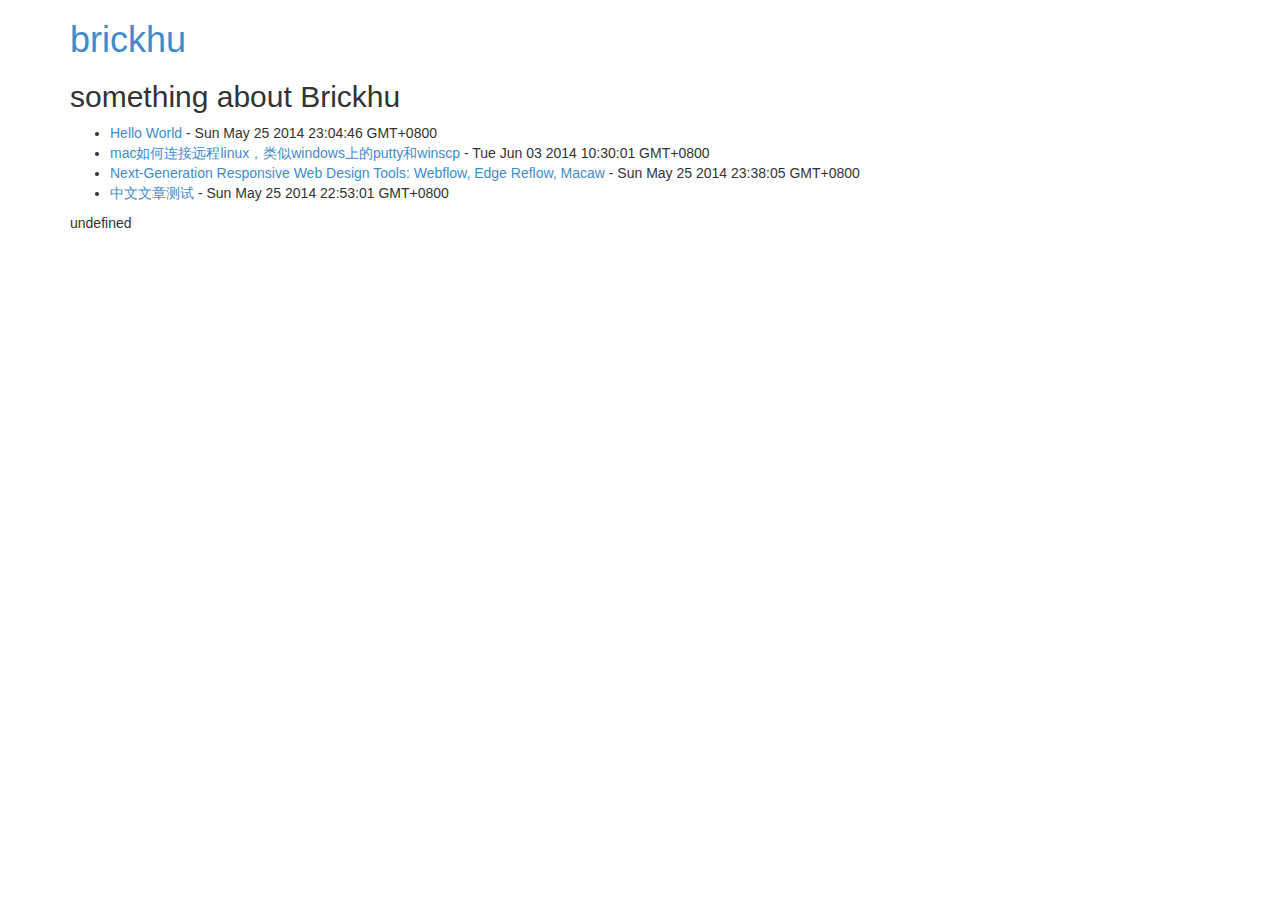
<file: index.html>
<!DOCTYPE html>
	<html>
	
  <head>
    <meta charset="utf-8">
    <meta name="viewport" content="width=device-width, initial-scale=1">
    <title>brickhu</title>
    <link rel="stylesheet" href="/css/ui.css" type="text/css">
  </head>




	<body class="">
	  <div class="container">
	     
<h1><a href="http://brickhu.cn/">brickhu</a></h1>
<h2>something about Brickhu</h2>
 <ul>
 
  <li><a class="" href="/2014/05/25/hello-world/">Hello World</a><span> - Sun May 25 2014 23:04:46 GMT+0800</span></li>

  <li><a class="" href="/2014/06/03/mac连接远程linux/">mac如何连接远程linux，类似windows上的putty和winscp</a><span> - Tue Jun 03 2014 10:30:01 GMT+0800</span></li>

  <li><a class="" href="/2014/05/25/next-generation-responsive-web-design-tools/">Next-Generation Responsive Web Design Tools: Webflow, Edge Reflow, Macaw</a><span> - Sun May 25 2014 23:38:05 GMT+0800</span></li>

  <li><a class="" href="/2014/05/25/中文文章测试/">中文文章测试</a><span> - Sun May 25 2014 22:53:01 GMT+0800</span></li>

</ul>
<p>undefined</p>

	  </div>
	  

<script src="/js/jquery-1.11.0.min.js"></script>




<script type="text/javascript">
var disqus_shortname = 'brickhu';

(function(){
  var dsq = document.createElement('script');
  dsq.type = 'text/javascript';
  dsq.async = true;
  dsq.src = '//' + disqus_shortname + '.disqus.com/count.js';
  (document.getElementsByTagName('head')[0] || document.getElementsByTagName('body')[0]).appendChild(dsq);
}());
</script>





	<script type="text/javascript">
		$( "#btn-comments" ).click(function() {
  			$( "#comment" ).toggle();
        $( "body" ).toggleClass( "setContainerLeft");
		});
	</script>

	</body>
	</html>
</file>
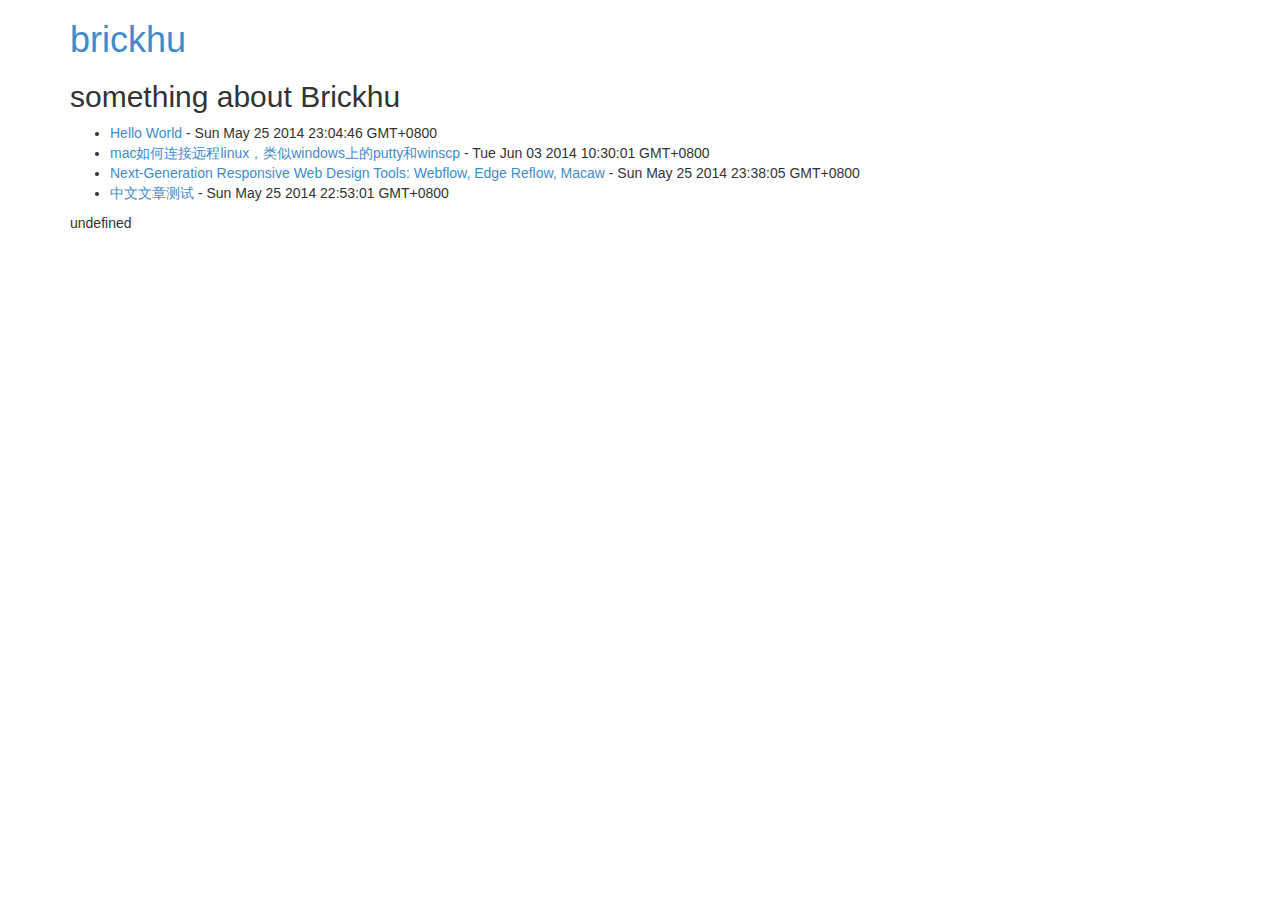
<file: archives/index.html>
<!DOCTYPE html>
	<html>
	
  <head>
    <meta charset="utf-8">
    <meta name="viewport" content="width=device-width, initial-scale=1">
    <title>brickhu</title>
    <link rel="stylesheet" href="/css/ui.css" type="text/css">
  </head>




	<body class="">
	  <div class="container">
	     
<h1><a href="http://brickhu.cn/archives/">brickhu</a></h1>
<h2>something about Brickhu</h2>
 <ul>
 
  <li><a class="" href="/2014/05/25/hello-world/">Hello World</a><span> - Sun May 25 2014 23:04:46 GMT+0800</span></li>

  <li><a class="" href="/2014/06/03/mac连接远程linux/">mac如何连接远程linux，类似windows上的putty和winscp</a><span> - Tue Jun 03 2014 10:30:01 GMT+0800</span></li>

  <li><a class="" href="/2014/05/25/next-generation-responsive-web-design-tools/">Next-Generation Responsive Web Design Tools: Webflow, Edge Reflow, Macaw</a><span> - Sun May 25 2014 23:38:05 GMT+0800</span></li>

  <li><a class="" href="/2014/05/25/中文文章测试/">中文文章测试</a><span> - Sun May 25 2014 22:53:01 GMT+0800</span></li>

</ul>
<p>undefined</p>

	  </div>
	  

<script src="/js/jquery-1.11.0.min.js"></script>




<script type="text/javascript">
var disqus_shortname = 'brickhu';

(function(){
  var dsq = document.createElement('script');
  dsq.type = 'text/javascript';
  dsq.async = true;
  dsq.src = '//' + disqus_shortname + '.disqus.com/count.js';
  (document.getElementsByTagName('head')[0] || document.getElementsByTagName('body')[0]).appendChild(dsq);
}());
</script>





	<script type="text/javascript">
		$( "#btn-comments" ).click(function() {
  			$( "#comment" ).toggle();
        $( "body" ).toggleClass( "setContainerLeft");
		});
	</script>

	</body>
	</html>
</file>
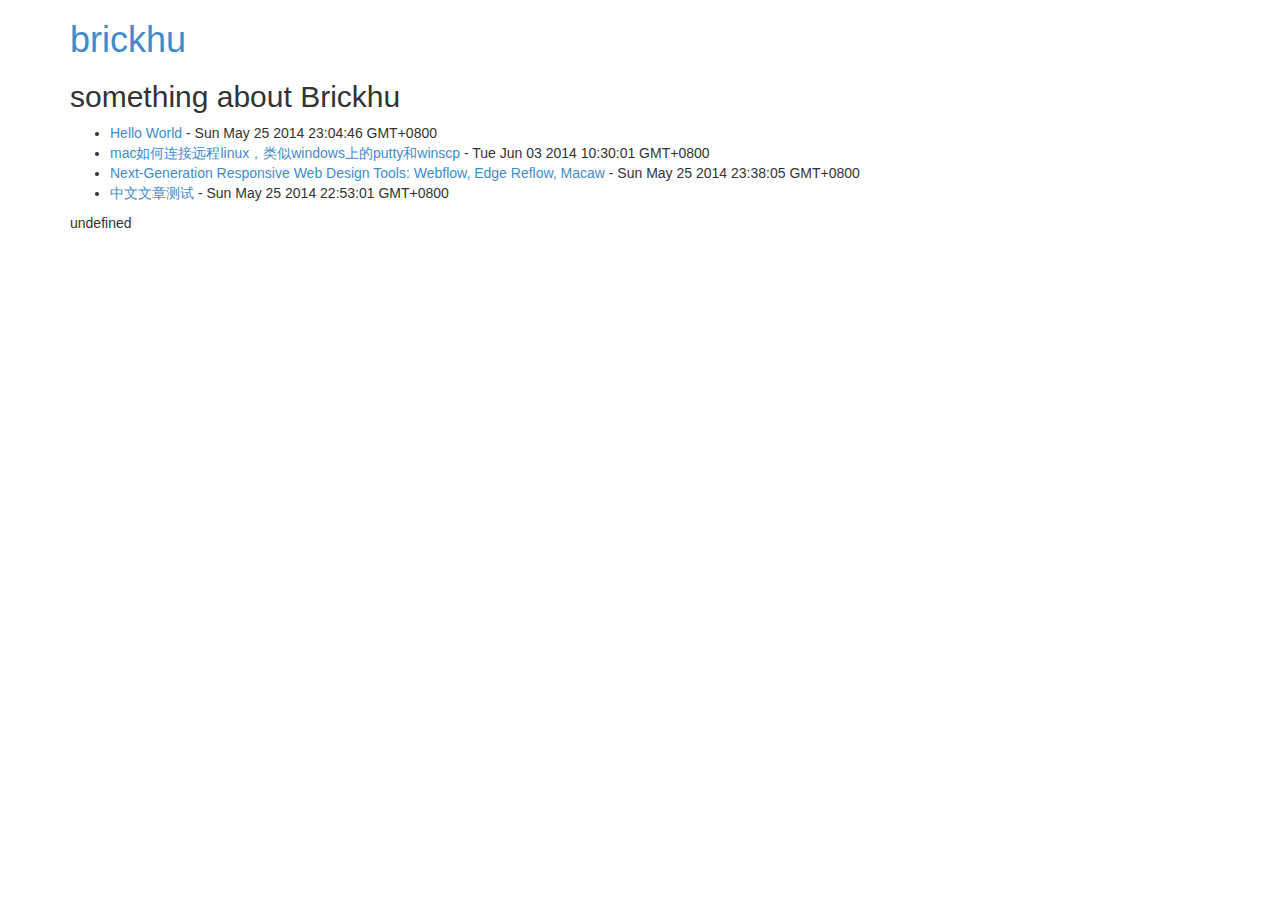
<file: archives/2014/index.html>
<!DOCTYPE html>
	<html>
	
  <head>
    <meta charset="utf-8">
    <meta name="viewport" content="width=device-width, initial-scale=1">
    <title>brickhu</title>
    <link rel="stylesheet" href="/css/ui.css" type="text/css">
  </head>




	<body class="">
	  <div class="container">
	     
<h1><a href="http://brickhu.cn/archives/2014/">brickhu</a></h1>
<h2>something about Brickhu</h2>
 <ul>
 
  <li><a class="" href="/2014/05/25/hello-world/">Hello World</a><span> - Sun May 25 2014 23:04:46 GMT+0800</span></li>

  <li><a class="" href="/2014/06/03/mac连接远程linux/">mac如何连接远程linux，类似windows上的putty和winscp</a><span> - Tue Jun 03 2014 10:30:01 GMT+0800</span></li>

  <li><a class="" href="/2014/05/25/next-generation-responsive-web-design-tools/">Next-Generation Responsive Web Design Tools: Webflow, Edge Reflow, Macaw</a><span> - Sun May 25 2014 23:38:05 GMT+0800</span></li>

  <li><a class="" href="/2014/05/25/中文文章测试/">中文文章测试</a><span> - Sun May 25 2014 22:53:01 GMT+0800</span></li>

</ul>
<p>undefined</p>

	  </div>
	  

<script src="/js/jquery-1.11.0.min.js"></script>




<script type="text/javascript">
var disqus_shortname = 'brickhu';

(function(){
  var dsq = document.createElement('script');
  dsq.type = 'text/javascript';
  dsq.async = true;
  dsq.src = '//' + disqus_shortname + '.disqus.com/count.js';
  (document.getElementsByTagName('head')[0] || document.getElementsByTagName('body')[0]).appendChild(dsq);
}());
</script>





	<script type="text/javascript">
		$( "#btn-comments" ).click(function() {
  			$( "#comment" ).toggle();
        $( "body" ).toggleClass( "setContainerLeft");
		});
	</script>

	</body>
	</html>
</file>
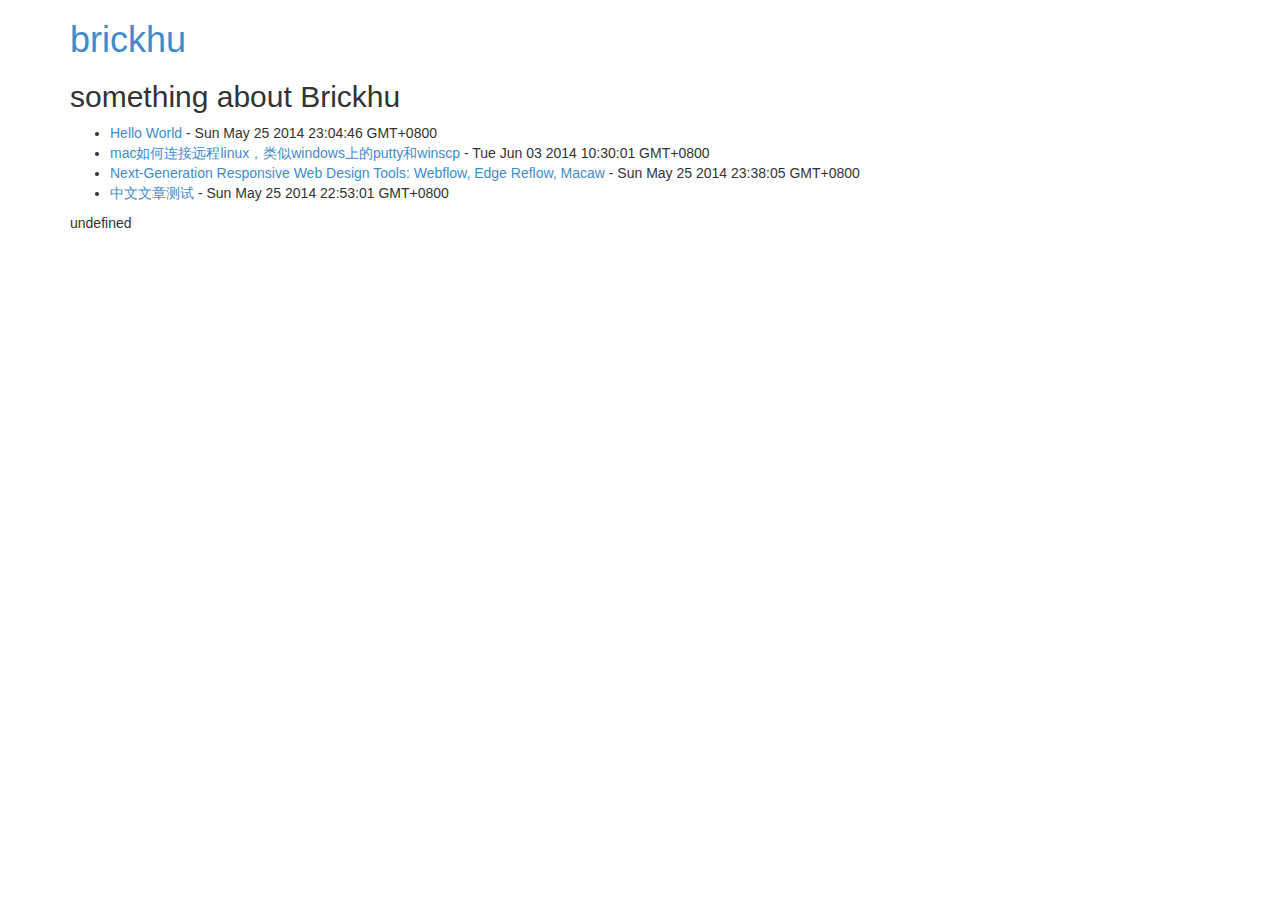
<file: tags/mac,linux,putty/index.html>
<!DOCTYPE html>
	<html>
	
  <head>
    <meta charset="utf-8">
    <meta name="viewport" content="width=device-width, initial-scale=1">
    <title>brickhu</title>
    <link rel="stylesheet" href="/css/ui.css" type="text/css">
  </head>




	<body class="">
	  <div class="container">
	     
<h1><a href="http://brickhu.cn/tags/mac,linux,putty/">brickhu</a></h1>
<h2>something about Brickhu</h2>
 <ul>
 
  <li><a class="" href="/2014/05/25/hello-world/">Hello World</a><span> - Sun May 25 2014 23:04:46 GMT+0800</span></li>

  <li><a class="" href="/2014/06/03/mac连接远程linux/">mac如何连接远程linux，类似windows上的putty和winscp</a><span> - Tue Jun 03 2014 10:30:01 GMT+0800</span></li>

  <li><a class="" href="/2014/05/25/next-generation-responsive-web-design-tools/">Next-Generation Responsive Web Design Tools: Webflow, Edge Reflow, Macaw</a><span> - Sun May 25 2014 23:38:05 GMT+0800</span></li>

  <li><a class="" href="/2014/05/25/中文文章测试/">中文文章测试</a><span> - Sun May 25 2014 22:53:01 GMT+0800</span></li>

</ul>
<p>undefined</p>

	  </div>
	  

<script src="/js/jquery-1.11.0.min.js"></script>




<script type="text/javascript">
var disqus_shortname = 'brickhu';

(function(){
  var dsq = document.createElement('script');
  dsq.type = 'text/javascript';
  dsq.async = true;
  dsq.src = '//' + disqus_shortname + '.disqus.com/count.js';
  (document.getElementsByTagName('head')[0] || document.getElementsByTagName('body')[0]).appendChild(dsq);
}());
</script>





	<script type="text/javascript">
		$( "#btn-comments" ).click(function() {
  			$( "#comment" ).toggle();
        $( "body" ).toggleClass( "setContainerLeft");
		});
	</script>

	</body>
	</html>
</file>
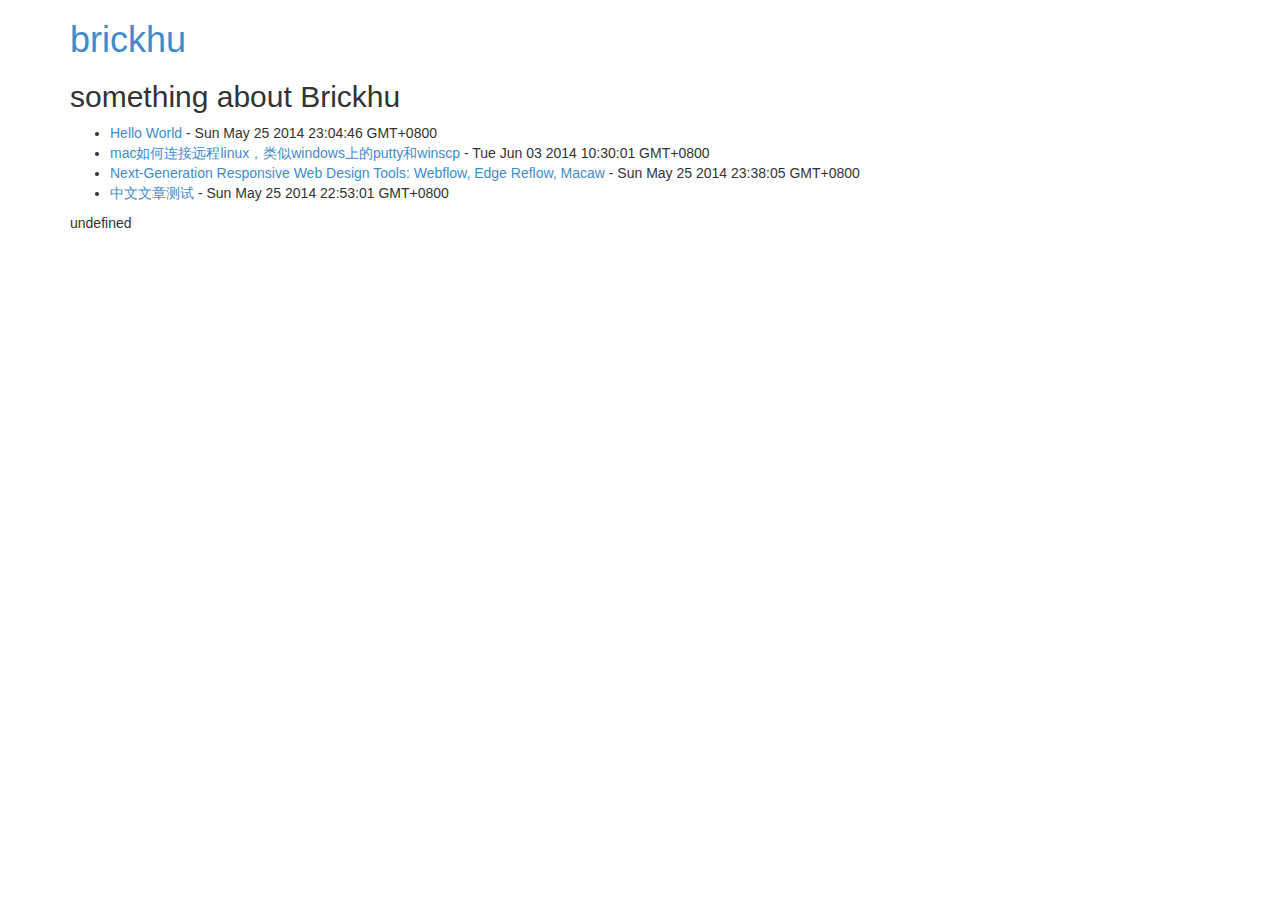
<file: archives/2014/05/index.html>
<!DOCTYPE html>
	<html>
	
  <head>
    <meta charset="utf-8">
    <meta name="viewport" content="width=device-width, initial-scale=1">
    <title>brickhu</title>
    <link rel="stylesheet" href="/css/ui.css" type="text/css">
  </head>




	<body class="">
	  <div class="container">
	     
<h1><a href="http://brickhu.cn/archives/2014/05/">brickhu</a></h1>
<h2>something about Brickhu</h2>
 <ul>
 
  <li><a class="" href="/2014/05/25/hello-world/">Hello World</a><span> - Sun May 25 2014 23:04:46 GMT+0800</span></li>

  <li><a class="" href="/2014/06/03/mac连接远程linux/">mac如何连接远程linux，类似windows上的putty和winscp</a><span> - Tue Jun 03 2014 10:30:01 GMT+0800</span></li>

  <li><a class="" href="/2014/05/25/next-generation-responsive-web-design-tools/">Next-Generation Responsive Web Design Tools: Webflow, Edge Reflow, Macaw</a><span> - Sun May 25 2014 23:38:05 GMT+0800</span></li>

  <li><a class="" href="/2014/05/25/中文文章测试/">中文文章测试</a><span> - Sun May 25 2014 22:53:01 GMT+0800</span></li>

</ul>
<p>undefined</p>

	  </div>
	  

<script src="/js/jquery-1.11.0.min.js"></script>




<script type="text/javascript">
var disqus_shortname = 'brickhu';

(function(){
  var dsq = document.createElement('script');
  dsq.type = 'text/javascript';
  dsq.async = true;
  dsq.src = '//' + disqus_shortname + '.disqus.com/count.js';
  (document.getElementsByTagName('head')[0] || document.getElementsByTagName('body')[0]).appendChild(dsq);
}());
</script>





	<script type="text/javascript">
		$( "#btn-comments" ).click(function() {
  			$( "#comment" ).toggle();
        $( "body" ).toggleClass( "setContainerLeft");
		});
	</script>

	</body>
	</html>
</file>
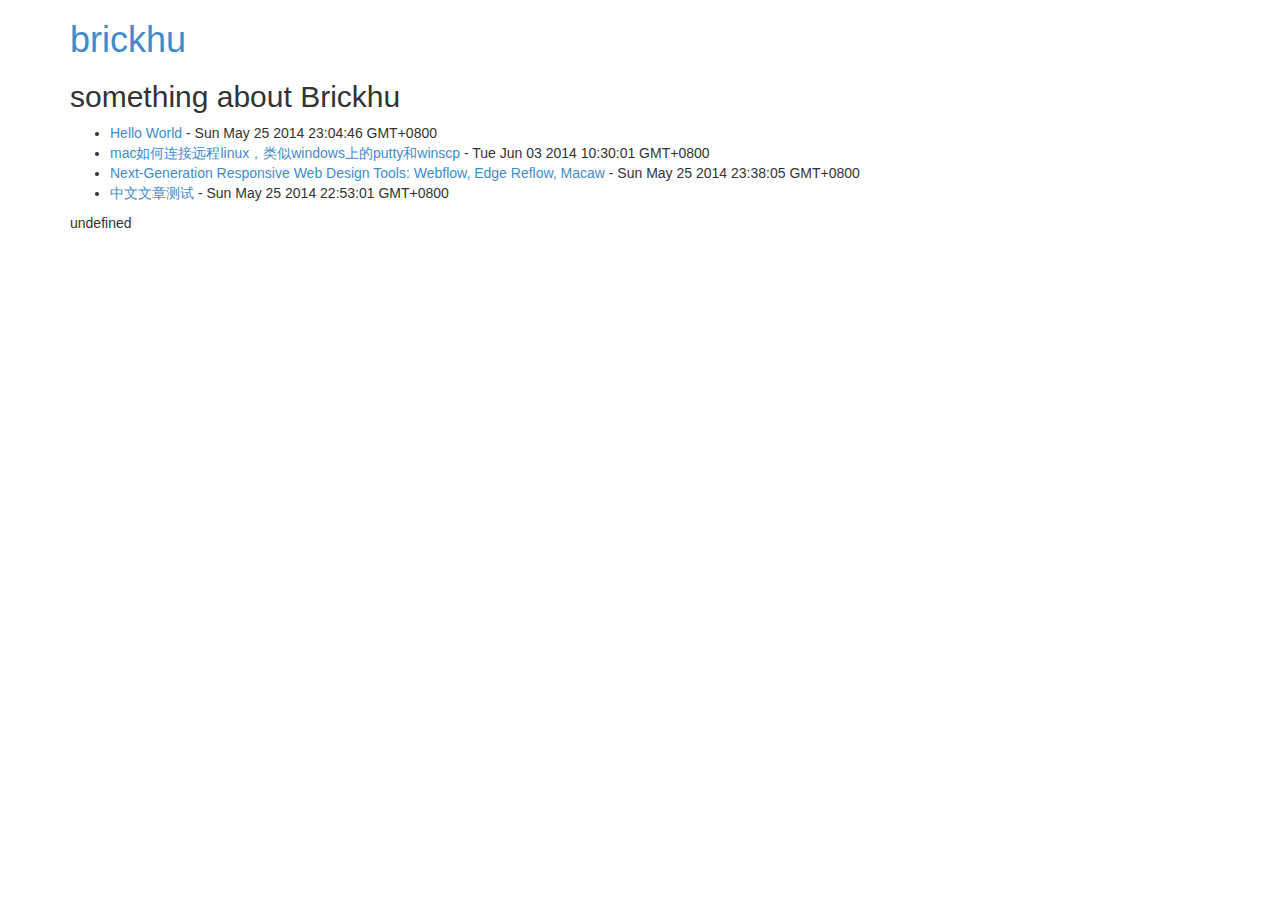
<file: archives/2014/06/index.html>
<!DOCTYPE html>
	<html>
	
  <head>
    <meta charset="utf-8">
    <meta name="viewport" content="width=device-width, initial-scale=1">
    <title>brickhu</title>
    <link rel="stylesheet" href="/css/ui.css" type="text/css">
  </head>




	<body class="">
	  <div class="container">
	     
<h1><a href="http://brickhu.cn/archives/2014/06/">brickhu</a></h1>
<h2>something about Brickhu</h2>
 <ul>
 
  <li><a class="" href="/2014/05/25/hello-world/">Hello World</a><span> - Sun May 25 2014 23:04:46 GMT+0800</span></li>

  <li><a class="" href="/2014/06/03/mac连接远程linux/">mac如何连接远程linux，类似windows上的putty和winscp</a><span> - Tue Jun 03 2014 10:30:01 GMT+0800</span></li>

  <li><a class="" href="/2014/05/25/next-generation-responsive-web-design-tools/">Next-Generation Responsive Web Design Tools: Webflow, Edge Reflow, Macaw</a><span> - Sun May 25 2014 23:38:05 GMT+0800</span></li>

  <li><a class="" href="/2014/05/25/中文文章测试/">中文文章测试</a><span> - Sun May 25 2014 22:53:01 GMT+0800</span></li>

</ul>
<p>undefined</p>

	  </div>
	  

<script src="/js/jquery-1.11.0.min.js"></script>




<script type="text/javascript">
var disqus_shortname = 'brickhu';

(function(){
  var dsq = document.createElement('script');
  dsq.type = 'text/javascript';
  dsq.async = true;
  dsq.src = '//' + disqus_shortname + '.disqus.com/count.js';
  (document.getElementsByTagName('head')[0] || document.getElementsByTagName('body')[0]).appendChild(dsq);
}());
</script>





	<script type="text/javascript">
		$( "#btn-comments" ).click(function() {
  			$( "#comment" ).toggle();
        $( "body" ).toggleClass( "setContainerLeft");
		});
	</script>

	</body>
	</html>
</file>
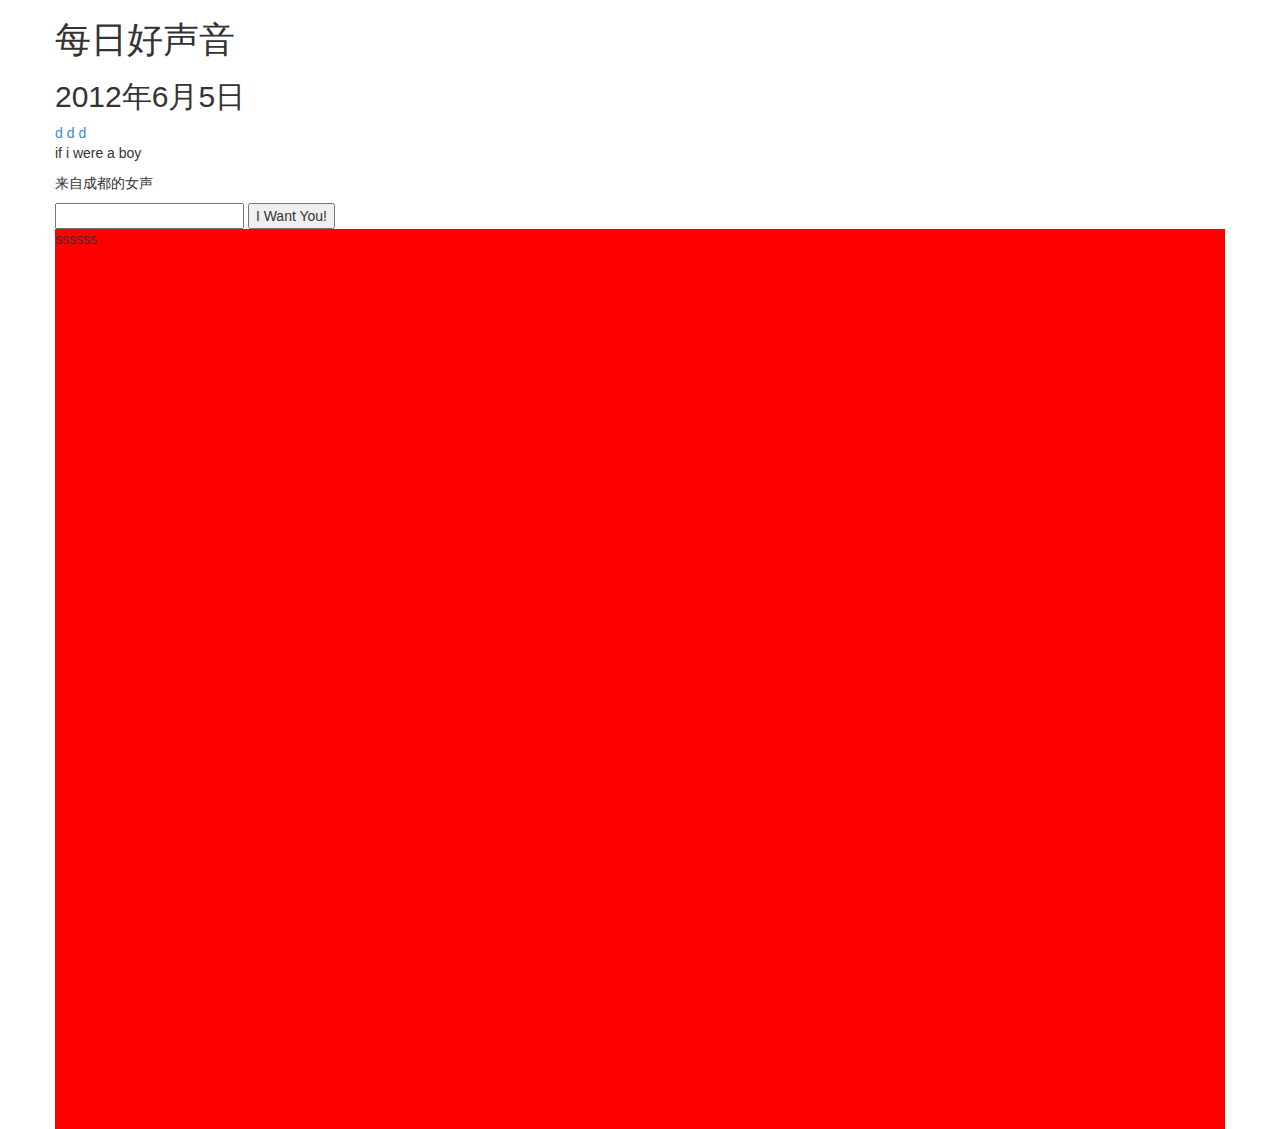
<file: DailyVoice/player.html>
<!DOCTYPE html>
<html lang="en">
  <head>
    <meta charset="utf-8">
    <meta http-equiv="X-UA-Compatible" content="IE=edge">
    <meta name="viewport" content="width=device-width, initial-scale=1">
    <title>每日好声音</title>

    <!-- Bootstrap -->
    <link href="css/bootstrap.css" rel="stylesheet">
    <link href="css/base.css" rel="stylesheet">
  </head>
  <body>
    <div class="container">
        <div class="row">
            <!-- Player -->
            <div class="col-md-16" id="player">
                <div class="player-title">
                    <h1>每日好声音</h1>
                    <h2>2012年6月5日</h2>
                </div>
                <div class="player-bar">
                    <a href="#"> <span class="icons icon-pre"></span> d</a>
                    <a href="#"> <span class="icons icon-play"></span> d</a>
                    <a href="#"> <span class="icons icon-next"></span> d</a>
                </div>
                <div class="lyric">
                    <p>if i were a boy</p>
                    <p>来自成都的女声</p>
                </div>
            </div>
            <!-- ActionBar -->
            <div class="actions">
                <input type="text" />
                <button>I Want You!</button>
            </div>
            <!-- PhotoSlides -->
            <div class="col-md-16" id="photos">
                ssssss
            </div>
        </div>
    </div>
  </body>
</html>
</file>
<file: css/ui.css>
/*-------------------------
import
---------------------------*/
.entry .gist {
  background: #eee;
  border: 1px solid color-border;
  margin-top: 15px;
  padding: 7px 15px;
  border-radius: 2px;
  text-shadow: 0 0 1px #fff;
  line-height: 1.6;
  overflow: auto;
  color: #666;
}
.entry .gist .gist-file {
  border: none;
  font-family: inherit;
  margin: 0;
  font-size: 0.9em;
}
.entry .gist .gist-file .gist-data {
  background: none;
  border-bottom: none;
}
.entry .gist .gist-file .gist-data pre {
  padding: 0 !important;
  font-family: font-mono;
}
.entry .gist .gist-file .gist-meta {
  background: none;
  color: color-meta;
  margin-top: 5px;
  padding: 0;
  text-shadow: 0 0 1px #fff;
  font-size: 100%;
}
.entry .gist .gist-file .gist-meta a {
  color: color-link;
}
.entry .gist .gist-file .gist-meta a:visited {
  color: color-link;
}
figure.highlight {
  background: #eee;
  border: 1px solid color-border;
  margin-top: 15px;
  padding: 7px 15px;
  border-radius: 2px;
  text-shadow: 0 0 1px #fff;
  line-height: 1.6;
  overflow: auto;
  position: relative;
  font-size: 0.9em;
}
figure.highlight figcaption {
  color: color-meta;
  margin-bottom: 5px;
  text-shadow: 0 0 1px #fff;
}
figure.highlight figcaption a {
  position: absolute;
  right: 15px;
}
figure.highlight pre {
  border: none;
  padding: 0;
  margin: 0;
}
figure.highlight table {
  margin-top: 0;
  border-spacing: 0;
}
figure.highlight .gutter {
  color: color-meta;
  padding-right: 15px;
  border-right: 1px solid color-border;
  text-align: right;
}
figure.highlight .code {
  padding-left: 15px;
  border-left: 1px solid #fff;
  color: #666;
}
pre .comment,
pre .template_comment,
pre .diff .header,
pre .doctype,
pre .pi,
pre .lisp .string,
pre .javadoc {
  color: #93a1a1;
  font-style: italic;
}
pre .keyword,
pre .winutils,
pre .method,
pre .addition,
pre .css .tag,
pre .request,
pre .status,
pre .nginx .title {
  color: #859900;
}
pre .number,
pre .command,
pre .string,
pre .tag .value,
pre .phpdoc,
pre .tex .formula,
pre .regexp,
pre .hexcolor {
  color: #2aa198;
}
pre .title,
pre .localvars,
pre .chunk,
pre .decorator,
pre .built_in,
pre .identifier,
pre .vhdl,
pre .literal,
pre .id {
  color: #268bd2;
}
pre .attribute,
pre .variable,
pre .lisp .body,
pre .smalltalk .number,
pre .constant,
pre .class .title,
pre .parent,
pre .haskell .type {
  color: #b58900;
}
pre .preprocessor,
pre .preprocessor .keyword,
pre .shebang,
pre .symbol,
pre .symbol .string,
pre .diff .change,
pre .special,
pre .attr_selector,
pre .important,
pre .subst,
pre .cdata,
pre .clojure .title {
  color: #cb4b16;
}
pre .deletion {
  color: #dc322f;
}
/*!
 * Bootstrap v3.1.1 (http://getbootstrap.com)
 * Copyright 2011-2014 Twitter, Inc.
 * Licensed under MIT (https://github.com/twbs/bootstrap/blob/master/LICENSE)
 */

/*! normalize.css v3.0.0 | MIT License | git.io/normalize */
html {
  font-family: sans-serif;
  -webkit-text-size-adjust: 100%;
      -ms-text-size-adjust: 100%;

}
body {
  margin: 0;
}
article,
aside,
details,
figcaption,
figure,
footer,
header,
hgroup,
main,
nav,
section,
summary {
  display: block;
}
audio,
canvas,
progress,
video {
  display: inline-block;
  vertical-align: baseline;
}
audio:not([controls]) {
  display: none;
  height: 0;
}
[hidden],
template {
  display: none;
}
a {
  background: transparent;
}
a:active,
a:hover {
  outline: 0;
}
abbr[title] {
  border-bottom: 1px dotted;
}
b,
strong {
  font-weight: bold;
}
dfn {
  font-style: italic;
}
h1 {
  margin: .67em 0;
  font-size: 2em;
}
mark {
  color: #000;
  background: #ff0;
}
small {
  font-size: 80%;
}
sub,
sup {
  position: relative;
  font-size: 75%;
  line-height: 0;
  vertical-align: baseline;
}
sup {
  top: -.5em;
}
sub {
  bottom: -.25em;
}
img {
  border: 0;
}
svg:not(:root) {
  overflow: hidden;
}
figure {
  margin: 1em 40px;
}
hr {
  height: 0;
  -moz-box-sizing: content-box;
       box-sizing: content-box;
}
pre {
  overflow: auto;
}
code,
kbd,
pre,
samp {
  font-family: monospace, monospace;
  font-size: 1em;
}
button,
input,
optgroup,
select,
textarea {
  margin: 0;
  font: inherit;
  color: inherit;
}
button {
  overflow: visible;
}
button,
select {
  text-transform: none;
}
button,
html input[type="button"],
input[type="reset"],
input[type="submit"] {
  -webkit-appearance: button;
  cursor: pointer;
}
button[disabled],
html input[disabled] {
  cursor: default;
}
button::-moz-focus-inner,
input::-moz-focus-inner {
  padding: 0;
  border: 0;
}
input {
  line-height: normal;
}
input[type="checkbox"],
input[type="radio"] {
  box-sizing: border-box;
  padding: 0;
}
input[type="number"]::-webkit-inner-spin-button,
input[type="number"]::-webkit-outer-spin-button {
  height: auto;
}
input[type="search"] {
  -webkit-box-sizing: content-box;
     -moz-box-sizing: content-box;
          box-sizing: content-box;
  -webkit-appearance: textfield;
}
input[type="search"]::-webkit-search-cancel-button,
input[type="search"]::-webkit-search-decoration {
  -webkit-appearance: none;
}
fieldset {
  padding: .35em .625em .75em;
  margin: 0 2px;
  border: 1px solid #c0c0c0;
}
legend {
  padding: 0;
  border: 0;
}
textarea {
  overflow: auto;
}
optgroup {
  font-weight: bold;
}
table {
  border-spacing: 0;
  border-collapse: collapse;
}
td,
th {
  padding: 0;
}
@media print {
  * {
    color: #000 !important;
    text-shadow: none !important;
    background: transparent !important;
    box-shadow: none !important;
  }
  a,
  a:visited {
    text-decoration: underline;
  }
  a[href]:after {
    content: " (" attr(href) ")";
  }
  abbr[title]:after {
    content: " (" attr(title) ")";
  }
  a[href^="javascript:"]:after,
  a[href^="#"]:after {
    content: "";
  }
  pre,
  blockquote {
    border: 1px solid #999;

    page-break-inside: avoid;
  }
  thead {
    display: table-header-group;
  }
  tr,
  img {
    page-break-inside: avoid;
  }
  img {
    max-width: 100% !important;
  }
  p,
  h2,
  h3 {
    orphans: 3;
    widows: 3;
  }
  h2,
  h3 {
    page-break-after: avoid;
  }
  select {
    background: #fff !important;
  }
  .navbar {
    display: none;
  }
  .table td,
  .table th {
    background-color: #fff !important;
  }
  .btn > .caret,
  .dropup > .btn > .caret {
    border-top-color: #000 !important;
  }
  .label {
    border: 1px solid #000;
  }
  .table {
    border-collapse: collapse !important;
  }
  .table-bordered th,
  .table-bordered td {
    border: 1px solid #ddd !important;
  }
}
* {
  -webkit-box-sizing: border-box;
     -moz-box-sizing: border-box;
          box-sizing: border-box;
}
*:before,
*:after {
  -webkit-box-sizing: border-box;
     -moz-box-sizing: border-box;
          box-sizing: border-box;
}
html {
  font-size: 62.5%;

  -webkit-tap-highlight-color: rgba(0, 0, 0, 0);
}
body {
  font-family: "Helvetica Neue", Helvetica, Arial, sans-serif;
  font-size: 14px;
  line-height: 1.42857143;
  color: #333;
  background-color: #fff;
}
input,
button,
select,
textarea {
  font-family: inherit;
  font-size: inherit;
  line-height: inherit;
}
a {
  color: #428bca;
  text-decoration: none;
}
a:hover,
a:focus {
  color: #2a6496;
  text-decoration: underline;
}
a:focus {
  outline: thin dotted;
  outline: 5px auto -webkit-focus-ring-color;
  outline-offset: -2px;
}
figure {
  margin: 0;
}
img {
  vertical-align: middle;
}
.img-responsive,
.thumbnail > img,
.thumbnail a > img,
.carousel-inner > .item > img,
.carousel-inner > .item > a > img {
  display: block;
  max-width: 100%;
  height: auto;
}
.img-rounded {
  border-radius: 6px;
}
.img-thumbnail {
  display: inline-block;
  max-width: 100%;
  height: auto;
  padding: 4px;
  line-height: 1.42857143;
  background-color: #fff;
  border: 1px solid #ddd;
  border-radius: 4px;
  -webkit-transition: all .2s ease-in-out;
          transition: all .2s ease-in-out;
}
.img-circle {
  border-radius: 50%;
}
hr {
  margin-top: 20px;
  margin-bottom: 20px;
  border: 0;
  border-top: 1px solid #eee;
}
.sr-only {
  position: absolute;
  width: 1px;
  height: 1px;
  padding: 0;
  margin: -1px;
  overflow: hidden;
  clip: rect(0, 0, 0, 0);
  border: 0;
}
h1,
h2,
h3,
h4,
h5,
h6,
.h1,
.h2,
.h3,
.h4,
.h5,
.h6 {
  font-family: inherit;
  font-weight: 500;
  line-height: 1.1;
  color: inherit;
}
h1 small,
h2 small,
h3 small,
h4 small,
h5 small,
h6 small,
.h1 small,
.h2 small,
.h3 small,
.h4 small,
.h5 small,
.h6 small,
h1 .small,
h2 .small,
h3 .small,
h4 .small,
h5 .small,
h6 .small,
.h1 .small,
.h2 .small,
.h3 .small,
.h4 .small,
.h5 .small,
.h6 .small {
  font-weight: normal;
  line-height: 1;
  color: #999;
}
h1,
.h1,
h2,
.h2,
h3,
.h3 {
  margin-top: 20px;
  margin-bottom: 10px;
}
h1 small,
.h1 small,
h2 small,
.h2 small,
h3 small,
.h3 small,
h1 .small,
.h1 .small,
h2 .small,
.h2 .small,
h3 .small,
.h3 .small {
  font-size: 65%;
}
h4,
.h4,
h5,
.h5,
h6,
.h6 {
  margin-top: 10px;
  margin-bottom: 10px;
}
h4 small,
.h4 small,
h5 small,
.h5 small,
h6 small,
.h6 small,
h4 .small,
.h4 .small,
h5 .small,
.h5 .small,
h6 .small,
.h6 .small {
  font-size: 75%;
}
h1,
.h1 {
  font-size: 36px;
}
h2,
.h2 {
  font-size: 30px;
}
h3,
.h3 {
  font-size: 24px;
}
h4,
.h4 {
  font-size: 18px;
}
h5,
.h5 {
  font-size: 14px;
}
h6,
.h6 {
  font-size: 12px;
}
p {
  margin: 0 0 10px;
}
.lead {
  margin-bottom: 20px;
  font-size: 16px;
  font-weight: 200;
  line-height: 1.4;
}
@media (min-width: 768px) {
  .lead {
    font-size: 21px;
  }
}
small,
.small {
  font-size: 85%;
}
cite {
  font-style: normal;
}
.text-left {
  text-align: left;
}
.text-right {
  text-align: right;
}
.text-center {
  text-align: center;
}
.text-justify {
  text-align: justify;
}
.text-muted {
  color: #999;
}
.text-primary {
  color: #428bca;
}
a.text-primary:hover {
  color: #3071a9;
}
.text-success {
  color: #3c763d;
}
a.text-success:hover {
  color: #2b542c;
}
.text-info {
  color: #31708f;
}
a.text-info:hover {
  color: #245269;
}
.text-warning {
  color: #8a6d3b;
}
a.text-warning:hover {
  color: #66512c;
}
.text-danger {
  color: #a94442;
}
a.text-danger:hover {
  color: #843534;
}
.bg-primary {
  color: #fff;
  background-color: #428bca;
}
a.bg-primary:hover {
  background-color: #3071a9;
}
.bg-success {
  background-color: #dff0d8;
}
a.bg-success:hover {
  background-color: #c1e2b3;
}
.bg-info {
  background-color: #d9edf7;
}
a.bg-info:hover {
  background-color: #afd9ee;
}
.bg-warning {
  background-color: #fcf8e3;
}
a.bg-warning:hover {
  background-color: #f7ecb5;
}
.bg-danger {
  background-color: #f2dede;
}
a.bg-danger:hover {
  background-color: #e4b9b9;
}
.page-header {
  padding-bottom: 9px;
  margin: 40px 0 20px;
  border-bottom: 1px solid #eee;
}
ul,
ol {
  margin-top: 0;
  margin-bottom: 10px;
}
ul ul,
ol ul,
ul ol,
ol ol {
  margin-bottom: 0;
}
.list-unstyled {
  padding-left: 0;
  list-style: none;
}
.list-inline {
  padding-left: 0;
  margin-left: -5px;
  list-style: none;
}
.list-inline > li {
  display: inline-block;
  padding-right: 5px;
  padding-left: 5px;
}
dl {
  margin-top: 0;
  margin-bottom: 20px;
}
dt,
dd {
  line-height: 1.42857143;
}
dt {
  font-weight: bold;
}
dd {
  margin-left: 0;
}
@media (min-width: 768px) {
  .dl-horizontal dt {
    float: left;
    width: 160px;
    overflow: hidden;
    clear: left;
    text-align: right;
    text-overflow: ellipsis;
    white-space: nowrap;
  }
  .dl-horizontal dd {
    margin-left: 180px;
  }
}
abbr[title],
abbr[data-original-title] {
  cursor: help;
  border-bottom: 1px dotted #999;
}
.initialism {
  font-size: 90%;
  text-transform: uppercase;
}
blockquote {
  padding: 10px 20px;
  margin: 0 0 20px;
  font-size: 17.5px;
  border-left: 5px solid #eee;
}
blockquote p:last-child,
blockquote ul:last-child,
blockquote ol:last-child {
  margin-bottom: 0;
}
blockquote footer,
blockquote small,
blockquote .small {
  display: block;
  font-size: 80%;
  line-height: 1.42857143;
  color: #999;
}
blockquote footer:before,
blockquote small:before,
blockquote .small:before {
  content: '\2014 \00A0';
}
.blockquote-reverse,
blockquote.pull-right {
  padding-right: 15px;
  padding-left: 0;
  text-align: right;
  border-right: 5px solid #eee;
  border-left: 0;
}
.blockquote-reverse footer:before,
blockquote.pull-right footer:before,
.blockquote-reverse small:before,
blockquote.pull-right small:before,
.blockquote-reverse .small:before,
blockquote.pull-right .small:before {
  content: '';
}
.blockquote-reverse footer:after,
blockquote.pull-right footer:after,
.blockquote-reverse small:after,
blockquote.pull-right small:after,
.blockquote-reverse .small:after,
blockquote.pull-right .small:after {
  content: '\00A0 \2014';
}
blockquote:before,
blockquote:after {
  content: "";
}
address {
  margin-bottom: 20px;
  font-style: normal;
  line-height: 1.42857143;
}
code,
kbd,
pre,
samp {
  font-family: Menlo, Monaco, Consolas, "Courier New", monospace;
}
code {
  padding: 2px 4px;
  font-size: 90%;
  color: #c7254e;
  white-space: nowrap;
  background-color: #f9f2f4;
  border-radius: 4px;
}
kbd {
  padding: 2px 4px;
  font-size: 90%;
  color: #fff;
  background-color: #333;
  border-radius: 3px;
  box-shadow: inset 0 -1px 0 rgba(0, 0, 0, .25);
}
pre {
  display: block;
  padding: 9.5px;
  margin: 0 0 10px;
  font-size: 13px;
  line-height: 1.42857143;
  color: #333;
  word-break: break-all;
  word-wrap: break-word;
  background-color: #f5f5f5;
  border: 1px solid #ccc;
  border-radius: 4px;
}
pre code {
  padding: 0;
  font-size: inherit;
  color: inherit;
  white-space: pre-wrap;
  background-color: transparent;
  border-radius: 0;
}
.pre-scrollable {
  max-height: 340px;
  overflow-y: scroll;
}
.container {
  padding-right: 15px;
  padding-left: 15px;
  margin-right: auto;
  margin-left: auto;
}
@media (min-width: 768px) {
  .container {
    width: 750px;
  }
}
@media (min-width: 992px) {
  .container {
    width: 970px;
  }
}
@media (min-width: 1200px) {
  .container {
    width: 1170px;
  }
}
.container-fluid {
  padding-right: 15px;
  padding-left: 15px;
  margin-right: auto;
  margin-left: auto;
}
.row {
  margin-right: -15px;
  margin-left: -15px;
}
.col-xs-1, .col-sm-1, .col-md-1, .col-lg-1, .col-xs-2, .col-sm-2, .col-md-2, .col-lg-2, .col-xs-3, .col-sm-3, .col-md-3, .col-lg-3, .col-xs-4, .col-sm-4, .col-md-4, .col-lg-4, .col-xs-5, .col-sm-5, .col-md-5, .col-lg-5, .col-xs-6, .col-sm-6, .col-md-6, .col-lg-6, .col-xs-7, .col-sm-7, .col-md-7, .col-lg-7, .col-xs-8, .col-sm-8, .col-md-8, .col-lg-8, .col-xs-9, .col-sm-9, .col-md-9, .col-lg-9, .col-xs-10, .col-sm-10, .col-md-10, .col-lg-10, .col-xs-11, .col-sm-11, .col-md-11, .col-lg-11, .col-xs-12, .col-sm-12, .col-md-12, .col-lg-12 {
  position: relative;
  min-height: 1px;
  padding-right: 15px;
  padding-left: 15px;
}
.col-xs-1, .col-xs-2, .col-xs-3, .col-xs-4, .col-xs-5, .col-xs-6, .col-xs-7, .col-xs-8, .col-xs-9, .col-xs-10, .col-xs-11, .col-xs-12 {
  float: left;
}
.col-xs-12 {
  width: 100%;
}
.col-xs-11 {
  width: 91.66666667%;
}
.col-xs-10 {
  width: 83.33333333%;
}
.col-xs-9 {
  width: 75%;
}
.col-xs-8 {
  width: 66.66666667%;
}
.col-xs-7 {
  width: 58.33333333%;
}
.col-xs-6 {
  width: 50%;
}
.col-xs-5 {
  width: 41.66666667%;
}
.col-xs-4 {
  width: 33.33333333%;
}
.col-xs-3 {
  width: 25%;
}
.col-xs-2 {
  width: 16.66666667%;
}
.col-xs-1 {
  width: 8.33333333%;
}
.col-xs-pull-12 {
  right: 100%;
}
.col-xs-pull-11 {
  right: 91.66666667%;
}
.col-xs-pull-10 {
  right: 83.33333333%;
}
.col-xs-pull-9 {
  right: 75%;
}
.col-xs-pull-8 {
  right: 66.66666667%;
}
.col-xs-pull-7 {
  right: 58.33333333%;
}
.col-xs-pull-6 {
  right: 50%;
}
.col-xs-pull-5 {
  right: 41.66666667%;
}
.col-xs-pull-4 {
  right: 33.33333333%;
}
.col-xs-pull-3 {
  right: 25%;
}
.col-xs-pull-2 {
  right: 16.66666667%;
}
.col-xs-pull-1 {
  right: 8.33333333%;
}
.col-xs-pull-0 {
  right: 0;
}
.col-xs-push-12 {
  left: 100%;
}
.col-xs-push-11 {
  left: 91.66666667%;
}
.col-xs-push-10 {
  left: 83.33333333%;
}
.col-xs-push-9 {
  left: 75%;
}
.col-xs-push-8 {
  left: 66.66666667%;
}
.col-xs-push-7 {
  left: 58.33333333%;
}
.col-xs-push-6 {
  left: 50%;
}
.col-xs-push-5 {
  left: 41.66666667%;
}
.col-xs-push-4 {
  left: 33.33333333%;
}
.col-xs-push-3 {
  left: 25%;
}
.col-xs-push-2 {
  left: 16.66666667%;
}
.col-xs-push-1 {
  left: 8.33333333%;
}
.col-xs-push-0 {
  left: 0;
}
.col-xs-offset-12 {
  margin-left: 100%;
}
.col-xs-offset-11 {
  margin-left: 91.66666667%;
}
.col-xs-offset-10 {
  margin-left: 83.33333333%;
}
.col-xs-offset-9 {
  margin-left: 75%;
}
.col-xs-offset-8 {
  margin-left: 66.66666667%;
}
.col-xs-offset-7 {
  margin-left: 58.33333333%;
}
.col-xs-offset-6 {
  margin-left: 50%;
}
.col-xs-offset-5 {
  margin-left: 41.66666667%;
}
.col-xs-offset-4 {
  margin-left: 33.33333333%;
}
.col-xs-offset-3 {
  margin-left: 25%;
}
.col-xs-offset-2 {
  margin-left: 16.66666667%;
}
.col-xs-offset-1 {
  margin-left: 8.33333333%;
}
.col-xs-offset-0 {
  margin-left: 0;
}
@media (min-width: 768px) {
  .col-sm-1, .col-sm-2, .col-sm-3, .col-sm-4, .col-sm-5, .col-sm-6, .col-sm-7, .col-sm-8, .col-sm-9, .col-sm-10, .col-sm-11, .col-sm-12 {
    float: left;
  }
  .col-sm-12 {
    width: 100%;
  }
  .col-sm-11 {
    width: 91.66666667%;
  }
  .col-sm-10 {
    width: 83.33333333%;
  }
  .col-sm-9 {
    width: 75%;
  }
  .col-sm-8 {
    width: 66.66666667%;
  }
  .col-sm-7 {
    width: 58.33333333%;
  }
  .col-sm-6 {
    width: 50%;
  }
  .col-sm-5 {
    width: 41.66666667%;
  }
  .col-sm-4 {
    width: 33.33333333%;
  }
  .col-sm-3 {
    width: 25%;
  }
  .col-sm-2 {
    width: 16.66666667%;
  }
  .col-sm-1 {
    width: 8.33333333%;
  }
  .col-sm-pull-12 {
    right: 100%;
  }
  .col-sm-pull-11 {
    right: 91.66666667%;
  }
  .col-sm-pull-10 {
    right: 83.33333333%;
  }
  .col-sm-pull-9 {
    right: 75%;
  }
  .col-sm-pull-8 {
    right: 66.66666667%;
  }
  .col-sm-pull-7 {
    right: 58.33333333%;
  }
  .col-sm-pull-6 {
    right: 50%;
  }
  .col-sm-pull-5 {
    right: 41.66666667%;
  }
  .col-sm-pull-4 {
    right: 33.33333333%;
  }
  .col-sm-pull-3 {
    right: 25%;
  }
  .col-sm-pull-2 {
    right: 16.66666667%;
  }
  .col-sm-pull-1 {
    right: 8.33333333%;
  }
  .col-sm-pull-0 {
    right: 0;
  }
  .col-sm-push-12 {
    left: 100%;
  }
  .col-sm-push-11 {
    left: 91.66666667%;
  }
  .col-sm-push-10 {
    left: 83.33333333%;
  }
  .col-sm-push-9 {
    left: 75%;
  }
  .col-sm-push-8 {
    left: 66.66666667%;
  }
  .col-sm-push-7 {
    left: 58.33333333%;
  }
  .col-sm-push-6 {
    left: 50%;
  }
  .col-sm-push-5 {
    left: 41.66666667%;
  }
  .col-sm-push-4 {
    left: 33.33333333%;
  }
  .col-sm-push-3 {
    left: 25%;
  }
  .col-sm-push-2 {
    left: 16.66666667%;
  }
  .col-sm-push-1 {
    left: 8.33333333%;
  }
  .col-sm-push-0 {
    left: 0;
  }
  .col-sm-offset-12 {
    margin-left: 100%;
  }
  .col-sm-offset-11 {
    margin-left: 91.66666667%;
  }
  .col-sm-offset-10 {
    margin-left: 83.33333333%;
  }
  .col-sm-offset-9 {
    margin-left: 75%;
  }
  .col-sm-offset-8 {
    margin-left: 66.66666667%;
  }
  .col-sm-offset-7 {
    margin-left: 58.33333333%;
  }
  .col-sm-offset-6 {
    margin-left: 50%;
  }
  .col-sm-offset-5 {
    margin-left: 41.66666667%;
  }
  .col-sm-offset-4 {
    margin-left: 33.33333333%;
  }
  .col-sm-offset-3 {
    margin-left: 25%;
  }
  .col-sm-offset-2 {
    margin-left: 16.66666667%;
  }
  .col-sm-offset-1 {
    margin-left: 8.33333333%;
  }
  .col-sm-offset-0 {
    margin-left: 0;
  }
}
@media (min-width: 992px) {
  .col-md-1, .col-md-2, .col-md-3, .col-md-4, .col-md-5, .col-md-6, .col-md-7, .col-md-8, .col-md-9, .col-md-10, .col-md-11, .col-md-12 {
    float: left;
  }
  .col-md-12 {
    width: 100%;
  }
  .col-md-11 {
    width: 91.66666667%;
  }
  .col-md-10 {
    width: 83.33333333%;
  }
  .col-md-9 {
    width: 75%;
  }
  .col-md-8 {
    width: 66.66666667%;
  }
  .col-md-7 {
    width: 58.33333333%;
  }
  .col-md-6 {
    width: 50%;
  }
  .col-md-5 {
    width: 41.66666667%;
  }
  .col-md-4 {
    width: 33.33333333%;
  }
  .col-md-3 {
    width: 25%;
  }
  .col-md-2 {
    width: 16.66666667%;
  }
  .col-md-1 {
    width: 8.33333333%;
  }
  .col-md-pull-12 {
    right: 100%;
  }
  .col-md-pull-11 {
    right: 91.66666667%;
  }
  .col-md-pull-10 {
    right: 83.33333333%;
  }
  .col-md-pull-9 {
    right: 75%;
  }
  .col-md-pull-8 {
    right: 66.66666667%;
  }
  .col-md-pull-7 {
    right: 58.33333333%;
  }
  .col-md-pull-6 {
    right: 50%;
  }
  .col-md-pull-5 {
    right: 41.66666667%;
  }
  .col-md-pull-4 {
    right: 33.33333333%;
  }
  .col-md-pull-3 {
    right: 25%;
  }
  .col-md-pull-2 {
    right: 16.66666667%;
  }
  .col-md-pull-1 {
    right: 8.33333333%;
  }
  .col-md-pull-0 {
    right: 0;
  }
  .col-md-push-12 {
    left: 100%;
  }
  .col-md-push-11 {
    left: 91.66666667%;
  }
  .col-md-push-10 {
    left: 83.33333333%;
  }
  .col-md-push-9 {
    left: 75%;
  }
  .col-md-push-8 {
    left: 66.66666667%;
  }
  .col-md-push-7 {
    left: 58.33333333%;
  }
  .col-md-push-6 {
    left: 50%;
  }
  .col-md-push-5 {
    left: 41.66666667%;
  }
  .col-md-push-4 {
    left: 33.33333333%;
  }
  .col-md-push-3 {
    left: 25%;
  }
  .col-md-push-2 {
    left: 16.66666667%;
  }
  .col-md-push-1 {
    left: 8.33333333%;
  }
  .col-md-push-0 {
    left: 0;
  }
  .col-md-offset-12 {
    margin-left: 100%;
  }
  .col-md-offset-11 {
    margin-left: 91.66666667%;
  }
  .col-md-offset-10 {
    margin-left: 83.33333333%;
  }
  .col-md-offset-9 {
    margin-left: 75%;
  }
  .col-md-offset-8 {
    margin-left: 66.66666667%;
  }
  .col-md-offset-7 {
    margin-left: 58.33333333%;
  }
  .col-md-offset-6 {
    margin-left: 50%;
  }
  .col-md-offset-5 {
    margin-left: 41.66666667%;
  }
  .col-md-offset-4 {
    margin-left: 33.33333333%;
  }
  .col-md-offset-3 {
    margin-left: 25%;
  }
  .col-md-offset-2 {
    margin-left: 16.66666667%;
  }
  .col-md-offset-1 {
    margin-left: 8.33333333%;
  }
  .col-md-offset-0 {
    margin-left: 0;
  }
}
@media (min-width: 1200px) {
  .col-lg-1, .col-lg-2, .col-lg-3, .col-lg-4, .col-lg-5, .col-lg-6, .col-lg-7, .col-lg-8, .col-lg-9, .col-lg-10, .col-lg-11, .col-lg-12 {
    float: left;
  }
  .col-lg-12 {
    width: 100%;
  }
  .col-lg-11 {
    width: 91.66666667%;
  }
  .col-lg-10 {
    width: 83.33333333%;
  }
  .col-lg-9 {
    width: 75%;
  }
  .col-lg-8 {
    width: 66.66666667%;
  }
  .col-lg-7 {
    width: 58.33333333%;
  }
  .col-lg-6 {
    width: 50%;
  }
  .col-lg-5 {
    width: 41.66666667%;
  }
  .col-lg-4 {
    width: 33.33333333%;
  }
  .col-lg-3 {
    width: 25%;
  }
  .col-lg-2 {
    width: 16.66666667%;
  }
  .col-lg-1 {
    width: 8.33333333%;
  }
  .col-lg-pull-12 {
    right: 100%;
  }
  .col-lg-pull-11 {
    right: 91.66666667%;
  }
  .col-lg-pull-10 {
    right: 83.33333333%;
  }
  .col-lg-pull-9 {
    right: 75%;
  }
  .col-lg-pull-8 {
    right: 66.66666667%;
  }
  .col-lg-pull-7 {
    right: 58.33333333%;
  }
  .col-lg-pull-6 {
    right: 50%;
  }
  .col-lg-pull-5 {
    right: 41.66666667%;
  }
  .col-lg-pull-4 {
    right: 33.33333333%;
  }
  .col-lg-pull-3 {
    right: 25%;
  }
  .col-lg-pull-2 {
    right: 16.66666667%;
  }
  .col-lg-pull-1 {
    right: 8.33333333%;
  }
  .col-lg-pull-0 {
    right: 0;
  }
  .col-lg-push-12 {
    left: 100%;
  }
  .col-lg-push-11 {
    left: 91.66666667%;
  }
  .col-lg-push-10 {
    left: 83.33333333%;
  }
  .col-lg-push-9 {
    left: 75%;
  }
  .col-lg-push-8 {
    left: 66.66666667%;
  }
  .col-lg-push-7 {
    left: 58.33333333%;
  }
  .col-lg-push-6 {
    left: 50%;
  }
  .col-lg-push-5 {
    left: 41.66666667%;
  }
  .col-lg-push-4 {
    left: 33.33333333%;
  }
  .col-lg-push-3 {
    left: 25%;
  }
  .col-lg-push-2 {
    left: 16.66666667%;
  }
  .col-lg-push-1 {
    left: 8.33333333%;
  }
  .col-lg-push-0 {
    left: 0;
  }
  .col-lg-offset-12 {
    margin-left: 100%;
  }
  .col-lg-offset-11 {
    margin-left: 91.66666667%;
  }
  .col-lg-offset-10 {
    margin-left: 83.33333333%;
  }
  .col-lg-offset-9 {
    margin-left: 75%;
  }
  .col-lg-offset-8 {
    margin-left: 66.66666667%;
  }
  .col-lg-offset-7 {
    margin-left: 58.33333333%;
  }
  .col-lg-offset-6 {
    margin-left: 50%;
  }
  .col-lg-offset-5 {
    margin-left: 41.66666667%;
  }
  .col-lg-offset-4 {
    margin-left: 33.33333333%;
  }
  .col-lg-offset-3 {
    margin-left: 25%;
  }
  .col-lg-offset-2 {
    margin-left: 16.66666667%;
  }
  .col-lg-offset-1 {
    margin-left: 8.33333333%;
  }
  .col-lg-offset-0 {
    margin-left: 0;
  }
}
table {
  max-width: 100%;
  background-color: transparent;
}
th {
  text-align: left;
}
.table {
  width: 100%;
  margin-bottom: 20px;
}
.table > thead > tr > th,
.table > tbody > tr > th,
.table > tfoot > tr > th,
.table > thead > tr > td,
.table > tbody > tr > td,
.table > tfoot > tr > td {
  padding: 8px;
  line-height: 1.42857143;
  vertical-align: top;
  border-top: 1px solid #ddd;
}
.table > thead > tr > th {
  vertical-align: bottom;
  border-bottom: 2px solid #ddd;
}
.table > caption + thead > tr:first-child > th,
.table > colgroup + thead > tr:first-child > th,
.table > thead:first-child > tr:first-child > th,
.table > caption + thead > tr:first-child > td,
.table > colgroup + thead > tr:first-child > td,
.table > thead:first-child > tr:first-child > td {
  border-top: 0;
}
.table > tbody + tbody {
  border-top: 2px solid #ddd;
}
.table .table {
  background-color: #fff;
}
.table-condensed > thead > tr > th,
.table-condensed > tbody > tr > th,
.table-condensed > tfoot > tr > th,
.table-condensed > thead > tr > td,
.table-condensed > tbody > tr > td,
.table-condensed > tfoot > tr > td {
  padding: 5px;
}
.table-bordered {
  border: 1px solid #ddd;
}
.table-bordered > thead > tr > th,
.table-bordered > tbody > tr > th,
.table-bordered > tfoot > tr > th,
.table-bordered > thead > tr > td,
.table-bordered > tbody > tr > td,
.table-bordered > tfoot > tr > td {
  border: 1px solid #ddd;
}
.table-bordered > thead > tr > th,
.table-bordered > thead > tr > td {
  border-bottom-width: 2px;
}
.table-striped > tbody > tr:nth-child(odd) > td,
.table-striped > tbody > tr:nth-child(odd) > th {
  background-color: #f9f9f9;
}
.table-hover > tbody > tr:hover > td,
.table-hover > tbody > tr:hover > th {
  background-color: #f5f5f5;
}
table col[class*="col-"] {
  position: static;
  display: table-column;
  float: none;
}
table td[class*="col-"],
table th[class*="col-"] {
  position: static;
  display: table-cell;
  float: none;
}
.table > thead > tr > td.active,
.table > tbody > tr > td.active,
.table > tfoot > tr > td.active,
.table > thead > tr > th.active,
.table > tbody > tr > th.active,
.table > tfoot > tr > th.active,
.table > thead > tr.active > td,
.table > tbody > tr.active > td,
.table > tfoot > tr.active > td,
.table > thead > tr.active > th,
.table > tbody > tr.active > th,
.table > tfoot > tr.active > th {
  background-color: #f5f5f5;
}
.table-hover > tbody > tr > td.active:hover,
.table-hover > tbody > tr > th.active:hover,
.table-hover > tbody > tr.active:hover > td,
.table-hover > tbody > tr.active:hover > th {
  background-color: #e8e8e8;
}
.table > thead > tr > td.success,
.table > tbody > tr > td.success,
.table > tfoot > tr > td.success,
.table > thead > tr > th.success,
.table > tbody > tr > th.success,
.table > tfoot > tr > th.success,
.table > thead > tr.success > td,
.table > tbody > tr.success > td,
.table > tfoot > tr.success > td,
.table > thead > tr.success > th,
.table > tbody > tr.success > th,
.table > tfoot > tr.success > th {
  background-color: #dff0d8;
}
.table-hover > tbody > tr > td.success:hover,
.table-hover > tbody > tr > th.success:hover,
.table-hover > tbody > tr.success:hover > td,
.table-hover > tbody > tr.success:hover > th {
  background-color: #d0e9c6;
}
.table > thead > tr > td.info,
.table > tbody > tr > td.info,
.table > tfoot > tr > td.info,
.table > thead > tr > th.info,
.table > tbody > tr > th.info,
.table > tfoot > tr > th.info,
.table > thead > tr.info > td,
.table > tbody > tr.info > td,
.table > tfoot > tr.info > td,
.table > thead > tr.info > th,
.table > tbody > tr.info > th,
.table > tfoot > tr.info > th {
  background-color: #d9edf7;
}
.table-hover > tbody > tr > td.info:hover,
.table-hover > tbody > tr > th.info:hover,
.table-hover > tbody > tr.info:hover > td,
.table-hover > tbody > tr.info:hover > th {
  background-color: #c4e3f3;
}
.table > thead > tr > td.warning,
.table > tbody > tr > td.warning,
.table > tfoot > tr > td.warning,
.table > thead > tr > th.warning,
.table > tbody > tr > th.warning,
.table > tfoot > tr > th.warning,
.table > thead > tr.warning > td,
.table > tbody > tr.warning > td,
.table > tfoot > tr.warning > td,
.table > thead > tr.warning > th,
.table > tbody > tr.warning > th,
.table > tfoot > tr.warning > th {
  background-color: #fcf8e3;
}
.table-hover > tbody > tr > td.warning:hover,
.table-hover > tbody > tr > th.warning:hover,
.table-hover > tbody > tr.warning:hover > td,
.table-hover > tbody > tr.warning:hover > th {
  background-color: #faf2cc;
}
.table > thead > tr > td.danger,
.table > tbody > tr > td.danger,
.table > tfoot > tr > td.danger,
.table > thead > tr > th.danger,
.table > tbody > tr > th.danger,
.table > tfoot > tr > th.danger,
.table > thead > tr.danger > td,
.table > tbody > tr.danger > td,
.table > tfoot > tr.danger > td,
.table > thead > tr.danger > th,
.table > tbody > tr.danger > th,
.table > tfoot > tr.danger > th {
  background-color: #f2dede;
}
.table-hover > tbody > tr > td.danger:hover,
.table-hover > tbody > tr > th.danger:hover,
.table-hover > tbody > tr.danger:hover > td,
.table-hover > tbody > tr.danger:hover > th {
  background-color: #ebcccc;
}
@media (max-width: 767px) {
  .table-responsive {
    width: 100%;
    margin-bottom: 15px;
    overflow-x: scroll;
    overflow-y: hidden;
    -webkit-overflow-scrolling: touch;
    -ms-overflow-style: -ms-autohiding-scrollbar;
    border: 1px solid #ddd;
  }
  .table-responsive > .table {
    margin-bottom: 0;
  }
  .table-responsive > .table > thead > tr > th,
  .table-responsive > .table > tbody > tr > th,
  .table-responsive > .table > tfoot > tr > th,
  .table-responsive > .table > thead > tr > td,
  .table-responsive > .table > tbody > tr > td,
  .table-responsive > .table > tfoot > tr > td {
    white-space: nowrap;
  }
  .table-responsive > .table-bordered {
    border: 0;
  }
  .table-responsive > .table-bordered > thead > tr > th:first-child,
  .table-responsive > .table-bordered > tbody > tr > th:first-child,
  .table-responsive > .table-bordered > tfoot > tr > th:first-child,
  .table-responsive > .table-bordered > thead > tr > td:first-child,
  .table-responsive > .table-bordered > tbody > tr > td:first-child,
  .table-responsive > .table-bordered > tfoot > tr > td:first-child {
    border-left: 0;
  }
  .table-responsive > .table-bordered > thead > tr > th:last-child,
  .table-responsive > .table-bordered > tbody > tr > th:last-child,
  .table-responsive > .table-bordered > tfoot > tr > th:last-child,
  .table-responsive > .table-bordered > thead > tr > td:last-child,
  .table-responsive > .table-bordered > tbody > tr > td:last-child,
  .table-responsive > .table-bordered > tfoot > tr > td:last-child {
    border-right: 0;
  }
  .table-responsive > .table-bordered > tbody > tr:last-child > th,
  .table-responsive > .table-bordered > tfoot > tr:last-child > th,
  .table-responsive > .table-bordered > tbody > tr:last-child > td,
  .table-responsive > .table-bordered > tfoot > tr:last-child > td {
    border-bottom: 0;
  }
}
fieldset {
  min-width: 0;
  padding: 0;
  margin: 0;
  border: 0;
}
legend {
  display: block;
  width: 100%;
  padding: 0;
  margin-bottom: 20px;
  font-size: 21px;
  line-height: inherit;
  color: #333;
  border: 0;
  border-bottom: 1px solid #e5e5e5;
}
label {
  display: inline-block;
  margin-bottom: 5px;
  font-weight: bold;
}
input[type="search"] {
  -webkit-box-sizing: border-box;
     -moz-box-sizing: border-box;
          box-sizing: border-box;
}
input[type="radio"],
input[type="checkbox"] {
  margin: 4px 0 0;
  margin-top: 1px \9;
  /* IE8-9 */
  line-height: normal;
}
input[type="file"] {
  display: block;
}
input[type="range"] {
  display: block;
  width: 100%;
}
select[multiple],
select[size] {
  height: auto;
}
input[type="file"]:focus,
input[type="radio"]:focus,
input[type="checkbox"]:focus {
  outline: thin dotted;
  outline: 5px auto -webkit-focus-ring-color;
  outline-offset: -2px;
}
output {
  display: block;
  padding-top: 7px;
  font-size: 14px;
  line-height: 1.42857143;
  color: #555;
}
.form-control {
  display: block;
  width: 100%;
  height: 34px;
  padding: 6px 12px;
  font-size: 14px;
  line-height: 1.42857143;
  color: #555;
  background-color: #fff;
  background-image: none;
  border: 1px solid #ccc;
  border-radius: 4px;
  -webkit-box-shadow: inset 0 1px 1px rgba(0, 0, 0, .075);
          box-shadow: inset 0 1px 1px rgba(0, 0, 0, .075);
  -webkit-transition: border-color ease-in-out .15s, box-shadow ease-in-out .15s;
          transition: border-color ease-in-out .15s, box-shadow ease-in-out .15s;
}
.form-control:focus {
  border-color: #66afe9;
  outline: 0;
  -webkit-box-shadow: inset 0 1px 1px rgba(0,0,0,.075), 0 0 8px rgba(102, 175, 233, .6);
          box-shadow: inset 0 1px 1px rgba(0,0,0,.075), 0 0 8px rgba(102, 175, 233, .6);
}
.form-control::-moz-placeholder {
  color: #999;
  opacity: 1;
}
.form-control:-ms-input-placeholder {
  color: #999;
}
.form-control::-webkit-input-placeholder {
  color: #999;
}
.form-control[disabled],
.form-control[readonly],
fieldset[disabled] .form-control {
  cursor: not-allowed;
  background-color: #eee;
  opacity: 1;
}
textarea.form-control {
  height: auto;
}
input[type="search"] {
  -webkit-appearance: none;
}
input[type="date"] {
  line-height: 34px;
}
.form-group {
  margin-bottom: 15px;
}
.radio,
.checkbox {
  display: block;
  min-height: 20px;
  padding-left: 20px;
  margin-top: 10px;
  margin-bottom: 10px;
}
.radio label,
.checkbox label {
  display: inline;
  font-weight: normal;
  cursor: pointer;
}
.radio input[type="radio"],
.radio-inline input[type="radio"],
.checkbox input[type="checkbox"],
.checkbox-inline input[type="checkbox"] {
  float: left;
  margin-left: -20px;
}
.radio + .radio,
.checkbox + .checkbox {
  margin-top: -5px;
}
.radio-inline,
.checkbox-inline {
  display: inline-block;
  padding-left: 20px;
  margin-bottom: 0;
  font-weight: normal;
  vertical-align: middle;
  cursor: pointer;
}
.radio-inline + .radio-inline,
.checkbox-inline + .checkbox-inline {
  margin-top: 0;
  margin-left: 10px;
}
input[type="radio"][disabled],
input[type="checkbox"][disabled],
.radio[disabled],
.radio-inline[disabled],
.checkbox[disabled],
.checkbox-inline[disabled],
fieldset[disabled] input[type="radio"],
fieldset[disabled] input[type="checkbox"],
fieldset[disabled] .radio,
fieldset[disabled] .radio-inline,
fieldset[disabled] .checkbox,
fieldset[disabled] .checkbox-inline {
  cursor: not-allowed;
}
.input-sm {
  height: 30px;
  padding: 5px 10px;
  font-size: 12px;
  line-height: 1.5;
  border-radius: 3px;
}
select.input-sm {
  height: 30px;
  line-height: 30px;
}
textarea.input-sm,
select[multiple].input-sm {
  height: auto;
}
.input-lg {
  height: 46px;
  padding: 10px 16px;
  font-size: 18px;
  line-height: 1.33;
  border-radius: 6px;
}
select.input-lg {
  height: 46px;
  line-height: 46px;
}
textarea.input-lg,
select[multiple].input-lg {
  height: auto;
}
.has-feedback {
  position: relative;
}
.has-feedback .form-control {
  padding-right: 42.5px;
}
.has-feedback .form-control-feedback {
  position: absolute;
  top: 25px;
  right: 0;
  display: block;
  width: 34px;
  height: 34px;
  line-height: 34px;
  text-align: center;
}
.has-success .help-block,
.has-success .control-label,
.has-success .radio,
.has-success .checkbox,
.has-success .radio-inline,
.has-success .checkbox-inline {
  color: #3c763d;
}
.has-success .form-control {
  border-color: #3c763d;
  -webkit-box-shadow: inset 0 1px 1px rgba(0, 0, 0, .075);
          box-shadow: inset 0 1px 1px rgba(0, 0, 0, .075);
}
.has-success .form-control:focus {
  border-color: #2b542c;
  -webkit-box-shadow: inset 0 1px 1px rgba(0, 0, 0, .075), 0 0 6px #67b168;
          box-shadow: inset 0 1px 1px rgba(0, 0, 0, .075), 0 0 6px #67b168;
}
.has-success .input-group-addon {
  color: #3c763d;
  background-color: #dff0d8;
  border-color: #3c763d;
}
.has-success .form-control-feedback {
  color: #3c763d;
}
.has-warning .help-block,
.has-warning .control-label,
.has-warning .radio,
.has-warning .checkbox,
.has-warning .radio-inline,
.has-warning .checkbox-inline {
  color: #8a6d3b;
}
.has-warning .form-control {
  border-color: #8a6d3b;
  -webkit-box-shadow: inset 0 1px 1px rgba(0, 0, 0, .075);
          box-shadow: inset 0 1px 1px rgba(0, 0, 0, .075);
}
.has-warning .form-control:focus {
  border-color: #66512c;
  -webkit-box-shadow: inset 0 1px 1px rgba(0, 0, 0, .075), 0 0 6px #c0a16b;
          box-shadow: inset 0 1px 1px rgba(0, 0, 0, .075), 0 0 6px #c0a16b;
}
.has-warning .input-group-addon {
  color: #8a6d3b;
  background-color: #fcf8e3;
  border-color: #8a6d3b;
}
.has-warning .form-control-feedback {
  color: #8a6d3b;
}
.has-error .help-block,
.has-error .control-label,
.has-error .radio,
.has-error .checkbox,
.has-error .radio-inline,
.has-error .checkbox-inline {
  color: #a94442;
}
.has-error .form-control {
  border-color: #a94442;
  -webkit-box-shadow: inset 0 1px 1px rgba(0, 0, 0, .075);
          box-shadow: inset 0 1px 1px rgba(0, 0, 0, .075);
}
.has-error .form-control:focus {
  border-color: #843534;
  -webkit-box-shadow: inset 0 1px 1px rgba(0, 0, 0, .075), 0 0 6px #ce8483;
          box-shadow: inset 0 1px 1px rgba(0, 0, 0, .075), 0 0 6px #ce8483;
}
.has-error .input-group-addon {
  color: #a94442;
  background-color: #f2dede;
  border-color: #a94442;
}
.has-error .form-control-feedback {
  color: #a94442;
}
.form-control-static {
  margin-bottom: 0;
}
.help-block {
  display: block;
  margin-top: 5px;
  margin-bottom: 10px;
  color: #737373;
}
@media (min-width: 768px) {
  .form-inline .form-group {
    display: inline-block;
    margin-bottom: 0;
    vertical-align: middle;
  }
  .form-inline .form-control {
    display: inline-block;
    width: auto;
    vertical-align: middle;
  }
  .form-inline .input-group > .form-control {
    width: 100%;
  }
  .form-inline .control-label {
    margin-bottom: 0;
    vertical-align: middle;
  }
  .form-inline .radio,
  .form-inline .checkbox {
    display: inline-block;
    padding-left: 0;
    margin-top: 0;
    margin-bottom: 0;
    vertical-align: middle;
  }
  .form-inline .radio input[type="radio"],
  .form-inline .checkbox input[type="checkbox"] {
    float: none;
    margin-left: 0;
  }
  .form-inline .has-feedback .form-control-feedback {
    top: 0;
  }
}
.form-horizontal .control-label,
.form-horizontal .radio,
.form-horizontal .checkbox,
.form-horizontal .radio-inline,
.form-horizontal .checkbox-inline {
  padding-top: 7px;
  margin-top: 0;
  margin-bottom: 0;
}
.form-horizontal .radio,
.form-horizontal .checkbox {
  min-height: 27px;
}
.form-horizontal .form-group {
  margin-right: -15px;
  margin-left: -15px;
}
.form-horizontal .form-control-static {
  padding-top: 7px;
}
@media (min-width: 768px) {
  .form-horizontal .control-label {
    text-align: right;
  }
}
.form-horizontal .has-feedback .form-control-feedback {
  top: 0;
  right: 15px;
}
.btn {
  display: inline-block;
  padding: 6px 12px;
  margin-bottom: 0;
  font-size: 14px;
  font-weight: normal;
  line-height: 1.42857143;
  text-align: center;
  white-space: nowrap;
  vertical-align: middle;
  cursor: pointer;
  -webkit-user-select: none;
     -moz-user-select: none;
      -ms-user-select: none;
          user-select: none;
  background-image: none;
  border: 1px solid transparent;
  border-radius: 4px;
}
.btn:focus,
.btn:active:focus,
.btn.active:focus {
  outline: thin dotted;
  outline: 5px auto -webkit-focus-ring-color;
  outline-offset: -2px;
}
.btn:hover,
.btn:focus {
  color: #333;
  text-decoration: none;
}
.btn:active,
.btn.active {
  background-image: none;
  outline: 0;
  -webkit-box-shadow: inset 0 3px 5px rgba(0, 0, 0, .125);
          box-shadow: inset 0 3px 5px rgba(0, 0, 0, .125);
}
.btn.disabled,
.btn[disabled],
fieldset[disabled] .btn {
  pointer-events: none;
  cursor: not-allowed;
  filter: alpha(opacity=65);
  -webkit-box-shadow: none;
          box-shadow: none;
  opacity: .65;
}
.btn-default {
  color: #333;
  background-color: #fff;
  border-color: #ccc;
}
.btn-default:hover,
.btn-default:focus,
.btn-default:active,
.btn-default.active,
.open .dropdown-toggle.btn-default {
  color: #333;
  background-color: #ebebeb;
  border-color: #adadad;
}
.btn-default:active,
.btn-default.active,
.open .dropdown-toggle.btn-default {
  background-image: none;
}
.btn-default.disabled,
.btn-default[disabled],
fieldset[disabled] .btn-default,
.btn-default.disabled:hover,
.btn-default[disabled]:hover,
fieldset[disabled] .btn-default:hover,
.btn-default.disabled:focus,
.btn-default[disabled]:focus,
fieldset[disabled] .btn-default:focus,
.btn-default.disabled:active,
.btn-default[disabled]:active,
fieldset[disabled] .btn-default:active,
.btn-default.disabled.active,
.btn-default[disabled].active,
fieldset[disabled] .btn-default.active {
  background-color: #fff;
  border-color: #ccc;
}
.btn-default .badge {
  color: #fff;
  background-color: #333;
}
.btn-primary {
  color: #fff;
  background-color: #428bca;
  border-color: #357ebd;
}
.btn-primary:hover,
.btn-primary:focus,
.btn-primary:active,
.btn-primary.active,
.open .dropdown-toggle.btn-primary {
  color: #fff;
  background-color: #3276b1;
  border-color: #285e8e;
}
.btn-primary:active,
.btn-primary.active,
.open .dropdown-toggle.btn-primary {
  background-image: none;
}
.btn-primary.disabled,
.btn-primary[disabled],
fieldset[disabled] .btn-primary,
.btn-primary.disabled:hover,
.btn-primary[disabled]:hover,
fieldset[disabled] .btn-primary:hover,
.btn-primary.disabled:focus,
.btn-primary[disabled]:focus,
fieldset[disabled] .btn-primary:focus,
.btn-primary.disabled:active,
.btn-primary[disabled]:active,
fieldset[disabled] .btn-primary:active,
.btn-primary.disabled.active,
.btn-primary[disabled].active,
fieldset[disabled] .btn-primary.active {
  background-color: #428bca;
  border-color: #357ebd;
}
.btn-primary .badge {
  color: #428bca;
  background-color: #fff;
}
.btn-success {
  color: #fff;
  background-color: #5cb85c;
  border-color: #4cae4c;
}
.btn-success:hover,
.btn-success:focus,
.btn-success:active,
.btn-success.active,
.open .dropdown-toggle.btn-success {
  color: #fff;
  background-color: #47a447;
  border-color: #398439;
}
.btn-success:active,
.btn-success.active,
.open .dropdown-toggle.btn-success {
  background-image: none;
}
.btn-success.disabled,
.btn-success[disabled],
fieldset[disabled] .btn-success,
.btn-success.disabled:hover,
.btn-success[disabled]:hover,
fieldset[disabled] .btn-success:hover,
.btn-success.disabled:focus,
.btn-success[disabled]:focus,
fieldset[disabled] .btn-success:focus,
.btn-success.disabled:active,
.btn-success[disabled]:active,
fieldset[disabled] .btn-success:active,
.btn-success.disabled.active,
.btn-success[disabled].active,
fieldset[disabled] .btn-success.active {
  background-color: #5cb85c;
  border-color: #4cae4c;
}
.btn-success .badge {
  color: #5cb85c;
  background-color: #fff;
}
.btn-info {
  color: #fff;
  background-color: #5bc0de;
  border-color: #46b8da;
}
.btn-info:hover,
.btn-info:focus,
.btn-info:active,
.btn-info.active,
.open .dropdown-toggle.btn-info {
  color: #fff;
  background-color: #39b3d7;
  border-color: #269abc;
}
.btn-info:active,
.btn-info.active,
.open .dropdown-toggle.btn-info {
  background-image: none;
}
.btn-info.disabled,
.btn-info[disabled],
fieldset[disabled] .btn-info,
.btn-info.disabled:hover,
.btn-info[disabled]:hover,
fieldset[disabled] .btn-info:hover,
.btn-info.disabled:focus,
.btn-info[disabled]:focus,
fieldset[disabled] .btn-info:focus,
.btn-info.disabled:active,
.btn-info[disabled]:active,
fieldset[disabled] .btn-info:active,
.btn-info.disabled.active,
.btn-info[disabled].active,
fieldset[disabled] .btn-info.active {
  background-color: #5bc0de;
  border-color: #46b8da;
}
.btn-info .badge {
  color: #5bc0de;
  background-color: #fff;
}
.btn-warning {
  color: #fff;
  background-color: #f0ad4e;
  border-color: #eea236;
}
.btn-warning:hover,
.btn-warning:focus,
.btn-warning:active,
.btn-warning.active,
.open .dropdown-toggle.btn-warning {
  color: #fff;
  background-color: #ed9c28;
  border-color: #d58512;
}
.btn-warning:active,
.btn-warning.active,
.open .dropdown-toggle.btn-warning {
  background-image: none;
}
.btn-warning.disabled,
.btn-warning[disabled],
fieldset[disabled] .btn-warning,
.btn-warning.disabled:hover,
.btn-warning[disabled]:hover,
fieldset[disabled] .btn-warning:hover,
.btn-warning.disabled:focus,
.btn-warning[disabled]:focus,
fieldset[disabled] .btn-warning:focus,
.btn-warning.disabled:active,
.btn-warning[disabled]:active,
fieldset[disabled] .btn-warning:active,
.btn-warning.disabled.active,
.btn-warning[disabled].active,
fieldset[disabled] .btn-warning.active {
  background-color: #f0ad4e;
  border-color: #eea236;
}
.btn-warning .badge {
  color: #f0ad4e;
  background-color: #fff;
}
.btn-danger {
  color: #fff;
  background-color: #d9534f;
  border-color: #d43f3a;
}
.btn-danger:hover,
.btn-danger:focus,
.btn-danger:active,
.btn-danger.active,
.open .dropdown-toggle.btn-danger {
  color: #fff;
  background-color: #d2322d;
  border-color: #ac2925;
}
.btn-danger:active,
.btn-danger.active,
.open .dropdown-toggle.btn-danger {
  background-image: none;
}
.btn-danger.disabled,
.btn-danger[disabled],
fieldset[disabled] .btn-danger,
.btn-danger.disabled:hover,
.btn-danger[disabled]:hover,
fieldset[disabled] .btn-danger:hover,
.btn-danger.disabled:focus,
.btn-danger[disabled]:focus,
fieldset[disabled] .btn-danger:focus,
.btn-danger.disabled:active,
.btn-danger[disabled]:active,
fieldset[disabled] .btn-danger:active,
.btn-danger.disabled.active,
.btn-danger[disabled].active,
fieldset[disabled] .btn-danger.active {
  background-color: #d9534f;
  border-color: #d43f3a;
}
.btn-danger .badge {
  color: #d9534f;
  background-color: #fff;
}
.btn-link {
  font-weight: normal;
  color: #428bca;
  cursor: pointer;
  border-radius: 0;
}
.btn-link,
.btn-link:active,
.btn-link[disabled],
fieldset[disabled] .btn-link {
  background-color: transparent;
  -webkit-box-shadow: none;
          box-shadow: none;
}
.btn-link,
.btn-link:hover,
.btn-link:focus,
.btn-link:active {
  border-color: transparent;
}
.btn-link:hover,
.btn-link:focus {
  color: #2a6496;
  text-decoration: underline;
  background-color: transparent;
}
.btn-link[disabled]:hover,
fieldset[disabled] .btn-link:hover,
.btn-link[disabled]:focus,
fieldset[disabled] .btn-link:focus {
  color: #999;
  text-decoration: none;
}
.btn-lg,
.btn-group-lg > .btn {
  padding: 10px 16px;
  font-size: 18px;
  line-height: 1.33;
  border-radius: 6px;
}
.btn-sm,
.btn-group-sm > .btn {
  padding: 5px 10px;
  font-size: 12px;
  line-height: 1.5;
  border-radius: 3px;
}
.btn-xs,
.btn-group-xs > .btn {
  padding: 1px 5px;
  font-size: 12px;
  line-height: 1.5;
  border-radius: 3px;
}
.btn-block {
  display: block;
  width: 100%;
  padding-right: 0;
  padding-left: 0;
}
.btn-block + .btn-block {
  margin-top: 5px;
}
input[type="submit"].btn-block,
input[type="reset"].btn-block,
input[type="button"].btn-block {
  width: 100%;
}
.fade {
  opacity: 0;
  -webkit-transition: opacity .15s linear;
          transition: opacity .15s linear;
}
.fade.in {
  opacity: 1;
}
.collapse {
  display: none;
}
.collapse.in {
  display: block;
}
.collapsing {
  position: relative;
  height: 0;
  overflow: hidden;
  -webkit-transition: height .35s ease;
          transition: height .35s ease;
}
@font-face {
  font-family: 'Glyphicons Halflings';

  src: url('../fonts/glyphicons-halflings-regular.eot');
  src: url('../fonts/glyphicons-halflings-regular.eot?#iefix') format('embedded-opentype'), url('../fonts/glyphicons-halflings-regular.woff') format('woff'), url('../fonts/glyphicons-halflings-regular.ttf') format('truetype'), url('../fonts/glyphicons-halflings-regular.svg#glyphicons_halflingsregular') format('svg');
}
.glyphicon {
  position: relative;
  top: 1px;
  display: inline-block;
  font-family: 'Glyphicons Halflings';
  font-style: normal;
  font-weight: normal;
  line-height: 1;

  -webkit-font-smoothing: antialiased;
  -moz-osx-font-smoothing: grayscale;
}
.glyphicon-asterisk:before {
  content: "\2a";
}
.glyphicon-plus:before {
  content: "\2b";
}
.glyphicon-euro:before {
  content: "\20ac";
}
.glyphicon-minus:before {
  content: "\2212";
}
.glyphicon-cloud:before {
  content: "\2601";
}
.glyphicon-envelope:before {
  content: "\2709";
}
.glyphicon-pencil:before {
  content: "\270f";
}
.glyphicon-glass:before {
  content: "\e001";
}
.glyphicon-music:before {
  content: "\e002";
}
.glyphicon-search:before {
  content: "\e003";
}
.glyphicon-heart:before {
  content: "\e005";
}
.glyphicon-star:before {
  content: "\e006";
}
.glyphicon-star-empty:before {
  content: "\e007";
}
.glyphicon-user:before {
  content: "\e008";
}
.glyphicon-film:before {
  content: "\e009";
}
.glyphicon-th-large:before {
  content: "\e010";
}
.glyphicon-th:before {
  content: "\e011";
}
.glyphicon-th-list:before {
  content: "\e012";
}
.glyphicon-ok:before {
  content: "\e013";
}
.glyphicon-remove:before {
  content: "\e014";
}
.glyphicon-zoom-in:before {
  content: "\e015";
}
.glyphicon-zoom-out:before {
  content: "\e016";
}
.glyphicon-off:before {
  content: "\e017";
}
.glyphicon-signal:before {
  content: "\e018";
}
.glyphicon-cog:before {
  content: "\e019";
}
.glyphicon-trash:before {
  content: "\e020";
}
.glyphicon-home:before {
  content: "\e021";
}
.glyphicon-file:before {
  content: "\e022";
}
.glyphicon-time:before {
  content: "\e023";
}
.glyphicon-road:before {
  content: "\e024";
}
.glyphicon-download-alt:before {
  content: "\e025";
}
.glyphicon-download:before {
  content: "\e026";
}
.glyphicon-upload:before {
  content: "\e027";
}
.glyphicon-inbox:before {
  content: "\e028";
}
.glyphicon-play-circle:before {
  content: "\e029";
}
.glyphicon-repeat:before {
  content: "\e030";
}
.glyphicon-refresh:before {
  content: "\e031";
}
.glyphicon-list-alt:before {
  content: "\e032";
}
.glyphicon-lock:before {
  content: "\e033";
}
.glyphicon-flag:before {
  content: "\e034";
}
.glyphicon-headphones:before {
  content: "\e035";
}
.glyphicon-volume-off:before {
  content: "\e036";
}
.glyphicon-volume-down:before {
  content: "\e037";
}
.glyphicon-volume-up:before {
  content: "\e038";
}
.glyphicon-qrcode:before {
  content: "\e039";
}
.glyphicon-barcode:before {
  content: "\e040";
}
.glyphicon-tag:before {
  content: "\e041";
}
.glyphicon-tags:before {
  content: "\e042";
}
.glyphicon-book:before {
  content: "\e043";
}
.glyphicon-bookmark:before {
  content: "\e044";
}
.glyphicon-print:before {
  content: "\e045";
}
.glyphicon-camera:before {
  content: "\e046";
}
.glyphicon-font:before {
  content: "\e047";
}
.glyphicon-bold:before {
  content: "\e048";
}
.glyphicon-italic:before {
  content: "\e049";
}
.glyphicon-text-height:before {
  content: "\e050";
}
.glyphicon-text-width:before {
  content: "\e051";
}
.glyphicon-align-left:before {
  content: "\e052";
}
.glyphicon-align-center:before {
  content: "\e053";
}
.glyphicon-align-right:before {
  content: "\e054";
}
.glyphicon-align-justify:before {
  content: "\e055";
}
.glyphicon-list:before {
  content: "\e056";
}
.glyphicon-indent-left:before {
  content: "\e057";
}
.glyphicon-indent-right:before {
  content: "\e058";
}
.glyphicon-facetime-video:before {
  content: "\e059";
}
.glyphicon-picture:before {
  content: "\e060";
}
.glyphicon-map-marker:before {
  content: "\e062";
}
.glyphicon-adjust:before {
  content: "\e063";
}
.glyphicon-tint:before {
  content: "\e064";
}
.glyphicon-edit:before {
  content: "\e065";
}
.glyphicon-share:before {
  content: "\e066";
}
.glyphicon-check:before {
  content: "\e067";
}
.glyphicon-move:before {
  content: "\e068";
}
.glyphicon-step-backward:before {
  content: "\e069";
}
.glyphicon-fast-backward:before {
  content: "\e070";
}
.glyphicon-backward:before {
  content: "\e071";
}
.glyphicon-play:before {
  content: "\e072";
}
.glyphicon-pause:before {
  content: "\e073";
}
.glyphicon-stop:before {
  content: "\e074";
}
.glyphicon-forward:before {
  content: "\e075";
}
.glyphicon-fast-forward:before {
  content: "\e076";
}
.glyphicon-step-forward:before {
  content: "\e077";
}
.glyphicon-eject:before {
  content: "\e078";
}
.glyphicon-chevron-left:before {
  content: "\e079";
}
.glyphicon-chevron-right:before {
  content: "\e080";
}
.glyphicon-plus-sign:before {
  content: "\e081";
}
.glyphicon-minus-sign:before {
  content: "\e082";
}
.glyphicon-remove-sign:before {
  content: "\e083";
}
.glyphicon-ok-sign:before {
  content: "\e084";
}
.glyphicon-question-sign:before {
  content: "\e085";
}
.glyphicon-info-sign:before {
  content: "\e086";
}
.glyphicon-screenshot:before {
  content: "\e087";
}
.glyphicon-remove-circle:before {
  content: "\e088";
}
.glyphicon-ok-circle:before {
  content: "\e089";
}
.glyphicon-ban-circle:before {
  content: "\e090";
}
.glyphicon-arrow-left:before {
  content: "\e091";
}
.glyphicon-arrow-right:before {
  content: "\e092";
}
.glyphicon-arrow-up:before {
  content: "\e093";
}
.glyphicon-arrow-down:before {
  content: "\e094";
}
.glyphicon-share-alt:before {
  content: "\e095";
}
.glyphicon-resize-full:before {
  content: "\e096";
}
.glyphicon-resize-small:before {
  content: "\e097";
}
.glyphicon-exclamation-sign:before {
  content: "\e101";
}
.glyphicon-gift:before {
  content: "\e102";
}
.glyphicon-leaf:before {
  content: "\e103";
}
.glyphicon-fire:before {
  content: "\e104";
}
.glyphicon-eye-open:before {
  content: "\e105";
}
.glyphicon-eye-close:before {
  content: "\e106";
}
.glyphicon-warning-sign:before {
  content: "\e107";
}
.glyphicon-plane:before {
  content: "\e108";
}
.glyphicon-calendar:before {
  content: "\e109";
}
.glyphicon-random:before {
  content: "\e110";
}
.glyphicon-comment:before {
  content: "\e111";
}
.glyphicon-magnet:before {
  content: "\e112";
}
.glyphicon-chevron-up:before {
  content: "\e113";
}
.glyphicon-chevron-down:before {
  content: "\e114";
}
.glyphicon-retweet:before {
  content: "\e115";
}
.glyphicon-shopping-cart:before {
  content: "\e116";
}
.glyphicon-folder-close:before {
  content: "\e117";
}
.glyphicon-folder-open:before {
  content: "\e118";
}
.glyphicon-resize-vertical:before {
  content: "\e119";
}
.glyphicon-resize-horizontal:before {
  content: "\e120";
}
.glyphicon-hdd:before {
  content: "\e121";
}
.glyphicon-bullhorn:before {
  content: "\e122";
}
.glyphicon-bell:before {
  content: "\e123";
}
.glyphicon-certificate:before {
  content: "\e124";
}
.glyphicon-thumbs-up:before {
  content: "\e125";
}
.glyphicon-thumbs-down:before {
  content: "\e126";
}
.glyphicon-hand-right:before {
  content: "\e127";
}
.glyphicon-hand-left:before {
  content: "\e128";
}
.glyphicon-hand-up:before {
  content: "\e129";
}
.glyphicon-hand-down:before {
  content: "\e130";
}
.glyphicon-circle-arrow-right:before {
  content: "\e131";
}
.glyphicon-circle-arrow-left:before {
  content: "\e132";
}
.glyphicon-circle-arrow-up:before {
  content: "\e133";
}
.glyphicon-circle-arrow-down:before {
  content: "\e134";
}
.glyphicon-globe:before {
  content: "\e135";
}
.glyphicon-wrench:before {
  content: "\e136";
}
.glyphicon-tasks:before {
  content: "\e137";
}
.glyphicon-filter:before {
  content: "\e138";
}
.glyphicon-briefcase:before {
  content: "\e139";
}
.glyphicon-fullscreen:before {
  content: "\e140";
}
.glyphicon-dashboard:before {
  content: "\e141";
}
.glyphicon-paperclip:before {
  content: "\e142";
}
.glyphicon-heart-empty:before {
  content: "\e143";
}
.glyphicon-link:before {
  content: "\e144";
}
.glyphicon-phone:before {
  content: "\e145";
}
.glyphicon-pushpin:before {
  content: "\e146";
}
.glyphicon-usd:before {
  content: "\e148";
}
.glyphicon-gbp:before {
  content: "\e149";
}
.glyphicon-sort:before {
  content: "\e150";
}
.glyphicon-sort-by-alphabet:before {
  content: "\e151";
}
.glyphicon-sort-by-alphabet-alt:before {
  content: "\e152";
}
.glyphicon-sort-by-order:before {
  content: "\e153";
}
.glyphicon-sort-by-order-alt:before {
  content: "\e154";
}
.glyphicon-sort-by-attributes:before {
  content: "\e155";
}
.glyphicon-sort-by-attributes-alt:before {
  content: "\e156";
}
.glyphicon-unchecked:before {
  content: "\e157";
}
.glyphicon-expand:before {
  content: "\e158";
}
.glyphicon-collapse-down:before {
  content: "\e159";
}
.glyphicon-collapse-up:before {
  content: "\e160";
}
.glyphicon-log-in:before {
  content: "\e161";
}
.glyphicon-flash:before {
  content: "\e162";
}
.glyphicon-log-out:before {
  content: "\e163";
}
.glyphicon-new-window:before {
  content: "\e164";
}
.glyphicon-record:before {
  content: "\e165";
}
.glyphicon-save:before {
  content: "\e166";
}
.glyphicon-open:before {
  content: "\e167";
}
.glyphicon-saved:before {
  content: "\e168";
}
.glyphicon-import:before {
  content: "\e169";
}
.glyphicon-export:before {
  content: "\e170";
}
.glyphicon-send:before {
  content: "\e171";
}
.glyphicon-floppy-disk:before {
  content: "\e172";
}
.glyphicon-floppy-saved:before {
  content: "\e173";
}
.glyphicon-floppy-remove:before {
  content: "\e174";
}
.glyphicon-floppy-save:before {
  content: "\e175";
}
.glyphicon-floppy-open:before {
  content: "\e176";
}
.glyphicon-credit-card:before {
  content: "\e177";
}
.glyphicon-transfer:before {
  content: "\e178";
}
.glyphicon-cutlery:before {
  content: "\e179";
}
.glyphicon-header:before {
  content: "\e180";
}
.glyphicon-compressed:before {
  content: "\e181";
}
.glyphicon-earphone:before {
  content: "\e182";
}
.glyphicon-phone-alt:before {
  content: "\e183";
}
.glyphicon-tower:before {
  content: "\e184";
}
.glyphicon-stats:before {
  content: "\e185";
}
.glyphicon-sd-video:before {
  content: "\e186";
}
.glyphicon-hd-video:before {
  content: "\e187";
}
.glyphicon-subtitles:before {
  content: "\e188";
}
.glyphicon-sound-stereo:before {
  content: "\e189";
}
.glyphicon-sound-dolby:before {
  content: "\e190";
}
.glyphicon-sound-5-1:before {
  content: "\e191";
}
.glyphicon-sound-6-1:before {
  content: "\e192";
}
.glyphicon-sound-7-1:before {
  content: "\e193";
}
.glyphicon-copyright-mark:before {
  content: "\e194";
}
.glyphicon-registration-mark:before {
  content: "\e195";
}
.glyphicon-cloud-download:before {
  content: "\e197";
}
.glyphicon-cloud-upload:before {
  content: "\e198";
}
.glyphicon-tree-conifer:before {
  content: "\e199";
}
.glyphicon-tree-deciduous:before {
  content: "\e200";
}
.caret {
  display: inline-block;
  width: 0;
  height: 0;
  margin-left: 2px;
  vertical-align: middle;
  border-top: 4px solid;
  border-right: 4px solid transparent;
  border-left: 4px solid transparent;
}
.dropdown {
  position: relative;
}
.dropdown-toggle:focus {
  outline: 0;
}
.dropdown-menu {
  position: absolute;
  top: 100%;
  left: 0;
  z-index: 1000;
  display: none;
  float: left;
  min-width: 160px;
  padding: 5px 0;
  margin: 2px 0 0;
  font-size: 14px;
  list-style: none;
  background-color: #fff;
  background-clip: padding-box;
  border: 1px solid #ccc;
  border: 1px solid rgba(0, 0, 0, .15);
  border-radius: 4px;
  -webkit-box-shadow: 0 6px 12px rgba(0, 0, 0, .175);
          box-shadow: 0 6px 12px rgba(0, 0, 0, .175);
}
.dropdown-menu.pull-right {
  right: 0;
  left: auto;
}
.dropdown-menu .divider {
  height: 1px;
  margin: 9px 0;
  overflow: hidden;
  background-color: #e5e5e5;
}
.dropdown-menu > li > a {
  display: block;
  padding: 3px 20px;
  clear: both;
  font-weight: normal;
  line-height: 1.42857143;
  color: #333;
  white-space: nowrap;
}
.dropdown-menu > li > a:hover,
.dropdown-menu > li > a:focus {
  color: #262626;
  text-decoration: none;
  background-color: #f5f5f5;
}
.dropdown-menu > .active > a,
.dropdown-menu > .active > a:hover,
.dropdown-menu > .active > a:focus {
  color: #fff;
  text-decoration: none;
  background-color: #428bca;
  outline: 0;
}
.dropdown-menu > .disabled > a,
.dropdown-menu > .disabled > a:hover,
.dropdown-menu > .disabled > a:focus {
  color: #999;
}
.dropdown-menu > .disabled > a:hover,
.dropdown-menu > .disabled > a:focus {
  text-decoration: none;
  cursor: not-allowed;
  background-color: transparent;
  background-image: none;
  filter: progid:DXImageTransform.Microsoft.gradient(enabled = false);
}
.open > .dropdown-menu {
  display: block;
}
.open > a {
  outline: 0;
}
.dropdown-menu-right {
  right: 0;
  left: auto;
}
.dropdown-menu-left {
  right: auto;
  left: 0;
}
.dropdown-header {
  display: block;
  padding: 3px 20px;
  font-size: 12px;
  line-height: 1.42857143;
  color: #999;
}
.dropdown-backdrop {
  position: fixed;
  top: 0;
  right: 0;
  bottom: 0;
  left: 0;
  z-index: 990;
}
.pull-right > .dropdown-menu {
  right: 0;
  left: auto;
}
.dropup .caret,
.navbar-fixed-bottom .dropdown .caret {
  content: "";
  border-top: 0;
  border-bottom: 4px solid;
}
.dropup .dropdown-menu,
.navbar-fixed-bottom .dropdown .dropdown-menu {
  top: auto;
  bottom: 100%;
  margin-bottom: 1px;
}
@media (min-width: 768px) {
  .navbar-right .dropdown-menu {
    right: 0;
    left: auto;
  }
  .navbar-right .dropdown-menu-left {
    right: auto;
    left: 0;
  }
}
.btn-group,
.btn-group-vertical {
  position: relative;
  display: inline-block;
  vertical-align: middle;
}
.btn-group > .btn,
.btn-group-vertical > .btn {
  position: relative;
  float: left;
}
.btn-group > .btn:hover,
.btn-group-vertical > .btn:hover,
.btn-group > .btn:focus,
.btn-group-vertical > .btn:focus,
.btn-group > .btn:active,
.btn-group-vertical > .btn:active,
.btn-group > .btn.active,
.btn-group-vertical > .btn.active {
  z-index: 2;
}
.btn-group > .btn:focus,
.btn-group-vertical > .btn:focus {
  outline: none;
}
.btn-group .btn + .btn,
.btn-group .btn + .btn-group,
.btn-group .btn-group + .btn,
.btn-group .btn-group + .btn-group {
  margin-left: -1px;
}
.btn-toolbar {
  margin-left: -5px;
}
.btn-toolbar .btn-group,
.btn-toolbar .input-group {
  float: left;
}
.btn-toolbar > .btn,
.btn-toolbar > .btn-group,
.btn-toolbar > .input-group {
  margin-left: 5px;
}
.btn-group > .btn:not(:first-child):not(:last-child):not(.dropdown-toggle) {
  border-radius: 0;
}
.btn-group > .btn:first-child {
  margin-left: 0;
}
.btn-group > .btn:first-child:not(:last-child):not(.dropdown-toggle) {
  border-top-right-radius: 0;
  border-bottom-right-radius: 0;
}
.btn-group > .btn:last-child:not(:first-child),
.btn-group > .dropdown-toggle:not(:first-child) {
  border-top-left-radius: 0;
  border-bottom-left-radius: 0;
}
.btn-group > .btn-group {
  float: left;
}
.btn-group > .btn-group:not(:first-child):not(:last-child) > .btn {
  border-radius: 0;
}
.btn-group > .btn-group:first-child > .btn:last-child,
.btn-group > .btn-group:first-child > .dropdown-toggle {
  border-top-right-radius: 0;
  border-bottom-right-radius: 0;
}
.btn-group > .btn-group:last-child > .btn:first-child {
  border-top-left-radius: 0;
  border-bottom-left-radius: 0;
}
.btn-group .dropdown-toggle:active,
.btn-group.open .dropdown-toggle {
  outline: 0;
}
.btn-group > .btn + .dropdown-toggle {
  padding-right: 8px;
  padding-left: 8px;
}
.btn-group > .btn-lg + .dropdown-toggle {
  padding-right: 12px;
  padding-left: 12px;
}
.btn-group.open .dropdown-toggle {
  -webkit-box-shadow: inset 0 3px 5px rgba(0, 0, 0, .125);
          box-shadow: inset 0 3px 5px rgba(0, 0, 0, .125);
}
.btn-group.open .dropdown-toggle.btn-link {
  -webkit-box-shadow: none;
          box-shadow: none;
}
.btn .caret {
  margin-left: 0;
}
.btn-lg .caret {
  border-width: 5px 5px 0;
  border-bottom-width: 0;
}
.dropup .btn-lg .caret {
  border-width: 0 5px 5px;
}
.btn-group-vertical > .btn,
.btn-group-vertical > .btn-group,
.btn-group-vertical > .btn-group > .btn {
  display: block;
  float: none;
  width: 100%;
  max-width: 100%;
}
.btn-group-vertical > .btn-group > .btn {
  float: none;
}
.btn-group-vertical > .btn + .btn,
.btn-group-vertical > .btn + .btn-group,
.btn-group-vertical > .btn-group + .btn,
.btn-group-vertical > .btn-group + .btn-group {
  margin-top: -1px;
  margin-left: 0;
}
.btn-group-vertical > .btn:not(:first-child):not(:last-child) {
  border-radius: 0;
}
.btn-group-vertical > .btn:first-child:not(:last-child) {
  border-top-right-radius: 4px;
  border-bottom-right-radius: 0;
  border-bottom-left-radius: 0;
}
.btn-group-vertical > .btn:last-child:not(:first-child) {
  border-top-left-radius: 0;
  border-top-right-radius: 0;
  border-bottom-left-radius: 4px;
}
.btn-group-vertical > .btn-group:not(:first-child):not(:last-child) > .btn {
  border-radius: 0;
}
.btn-group-vertical > .btn-group:first-child:not(:last-child) > .btn:last-child,
.btn-group-vertical > .btn-group:first-child:not(:last-child) > .dropdown-toggle {
  border-bottom-right-radius: 0;
  border-bottom-left-radius: 0;
}
.btn-group-vertical > .btn-group:last-child:not(:first-child) > .btn:first-child {
  border-top-left-radius: 0;
  border-top-right-radius: 0;
}
.btn-group-justified {
  display: table;
  width: 100%;
  table-layout: fixed;
  border-collapse: separate;
}
.btn-group-justified > .btn,
.btn-group-justified > .btn-group {
  display: table-cell;
  float: none;
  width: 1%;
}
.btn-group-justified > .btn-group .btn {
  width: 100%;
}
[data-toggle="buttons"] > .btn > input[type="radio"],
[data-toggle="buttons"] > .btn > input[type="checkbox"] {
  display: none;
}
.input-group {
  position: relative;
  display: table;
  border-collapse: separate;
}
.input-group[class*="col-"] {
  float: none;
  padding-right: 0;
  padding-left: 0;
}
.input-group .form-control {
  position: relative;
  z-index: 2;
  float: left;
  width: 100%;
  margin-bottom: 0;
}
.input-group-lg > .form-control,
.input-group-lg > .input-group-addon,
.input-group-lg > .input-group-btn > .btn {
  height: 46px;
  padding: 10px 16px;
  font-size: 18px;
  line-height: 1.33;
  border-radius: 6px;
}
select.input-group-lg > .form-control,
select.input-group-lg > .input-group-addon,
select.input-group-lg > .input-group-btn > .btn {
  height: 46px;
  line-height: 46px;
}
textarea.input-group-lg > .form-control,
textarea.input-group-lg > .input-group-addon,
textarea.input-group-lg > .input-group-btn > .btn,
select[multiple].input-group-lg > .form-control,
select[multiple].input-group-lg > .input-group-addon,
select[multiple].input-group-lg > .input-group-btn > .btn {
  height: auto;
}
.input-group-sm > .form-control,
.input-group-sm > .input-group-addon,
.input-group-sm > .input-group-btn > .btn {
  height: 30px;
  padding: 5px 10px;
  font-size: 12px;
  line-height: 1.5;
  border-radius: 3px;
}
select.input-group-sm > .form-control,
select.input-group-sm > .input-group-addon,
select.input-group-sm > .input-group-btn > .btn {
  height: 30px;
  line-height: 30px;
}
textarea.input-group-sm > .form-control,
textarea.input-group-sm > .input-group-addon,
textarea.input-group-sm > .input-group-btn > .btn,
select[multiple].input-group-sm > .form-control,
select[multiple].input-group-sm > .input-group-addon,
select[multiple].input-group-sm > .input-group-btn > .btn {
  height: auto;
}
.input-group-addon,
.input-group-btn,
.input-group .form-control {
  display: table-cell;
}
.input-group-addon:not(:first-child):not(:last-child),
.input-group-btn:not(:first-child):not(:last-child),
.input-group .form-control:not(:first-child):not(:last-child) {
  border-radius: 0;
}
.input-group-addon,
.input-group-btn {
  width: 1%;
  white-space: nowrap;
  vertical-align: middle;
}
.input-group-addon {
  padding: 6px 12px;
  font-size: 14px;
  font-weight: normal;
  line-height: 1;
  color: #555;
  text-align: center;
  background-color: #eee;
  border: 1px solid #ccc;
  border-radius: 4px;
}
.input-group-addon.input-sm {
  padding: 5px 10px;
  font-size: 12px;
  border-radius: 3px;
}
.input-group-addon.input-lg {
  padding: 10px 16px;
  font-size: 18px;
  border-radius: 6px;
}
.input-group-addon input[type="radio"],
.input-group-addon input[type="checkbox"] {
  margin-top: 0;
}
.input-group .form-control:first-child,
.input-group-addon:first-child,
.input-group-btn:first-child > .btn,
.input-group-btn:first-child > .btn-group > .btn,
.input-group-btn:first-child > .dropdown-toggle,
.input-group-btn:last-child > .btn:not(:last-child):not(.dropdown-toggle),
.input-group-btn:last-child > .btn-group:not(:last-child) > .btn {
  border-top-right-radius: 0;
  border-bottom-right-radius: 0;
}
.input-group-addon:first-child {
  border-right: 0;
}
.input-group .form-control:last-child,
.input-group-addon:last-child,
.input-group-btn:last-child > .btn,
.input-group-btn:last-child > .btn-group > .btn,
.input-group-btn:last-child > .dropdown-toggle,
.input-group-btn:first-child > .btn:not(:first-child),
.input-group-btn:first-child > .btn-group:not(:first-child) > .btn {
  border-top-left-radius: 0;
  border-bottom-left-radius: 0;
}
.input-group-addon:last-child {
  border-left: 0;
}
.input-group-btn {
  position: relative;
  font-size: 0;
  white-space: nowrap;
}
.input-group-btn > .btn {
  position: relative;
}
.input-group-btn > .btn + .btn {
  margin-left: -1px;
}
.input-group-btn > .btn:hover,
.input-group-btn > .btn:focus,
.input-group-btn > .btn:active {
  z-index: 2;
}
.input-group-btn:first-child > .btn,
.input-group-btn:first-child > .btn-group {
  margin-right: -1px;
}
.input-group-btn:last-child > .btn,
.input-group-btn:last-child > .btn-group {
  margin-left: -1px;
}
.nav {
  padding-left: 0;
  margin-bottom: 0;
  list-style: none;
}
.nav > li {
  position: relative;
  display: block;
}
.nav > li > a {
  position: relative;
  display: block;
  padding: 10px 15px;
}
.nav > li > a:hover,
.nav > li > a:focus {
  text-decoration: none;
  background-color: #eee;
}
.nav > li.disabled > a {
  color: #999;
}
.nav > li.disabled > a:hover,
.nav > li.disabled > a:focus {
  color: #999;
  text-decoration: none;
  cursor: not-allowed;
  background-color: transparent;
}
.nav .open > a,
.nav .open > a:hover,
.nav .open > a:focus {
  background-color: #eee;
  border-color: #428bca;
}
.nav .nav-divider {
  height: 1px;
  margin: 9px 0;
  overflow: hidden;
  background-color: #e5e5e5;
}
.nav > li > a > img {
  max-width: none;
}
.nav-tabs {
  border-bottom: 1px solid #ddd;
}
.nav-tabs > li {
  float: left;
  margin-bottom: -1px;
}
.nav-tabs > li > a {
  margin-right: 2px;
  line-height: 1.42857143;
  border: 1px solid transparent;
  border-radius: 4px 4px 0 0;
}
.nav-tabs > li > a:hover {
  border-color: #eee #eee #ddd;
}
.nav-tabs > li.active > a,
.nav-tabs > li.active > a:hover,
.nav-tabs > li.active > a:focus {
  color: #555;
  cursor: default;
  background-color: #fff;
  border: 1px solid #ddd;
  border-bottom-color: transparent;
}
.nav-tabs.nav-justified {
  width: 100%;
  border-bottom: 0;
}
.nav-tabs.nav-justified > li {
  float: none;
}
.nav-tabs.nav-justified > li > a {
  margin-bottom: 5px;
  text-align: center;
}
.nav-tabs.nav-justified > .dropdown .dropdown-menu {
  top: auto;
  left: auto;
}
@media (min-width: 768px) {
  .nav-tabs.nav-justified > li {
    display: table-cell;
    width: 1%;
  }
  .nav-tabs.nav-justified > li > a {
    margin-bottom: 0;
  }
}
.nav-tabs.nav-justified > li > a {
  margin-right: 0;
  border-radius: 4px;
}
.nav-tabs.nav-justified > .active > a,
.nav-tabs.nav-justified > .active > a:hover,
.nav-tabs.nav-justified > .active > a:focus {
  border: 1px solid #ddd;
}
@media (min-width: 768px) {
  .nav-tabs.nav-justified > li > a {
    border-bottom: 1px solid #ddd;
    border-radius: 4px 4px 0 0;
  }
  .nav-tabs.nav-justified > .active > a,
  .nav-tabs.nav-justified > .active > a:hover,
  .nav-tabs.nav-justified > .active > a:focus {
    border-bottom-color: #fff;
  }
}
.nav-pills > li {
  float: left;
}
.nav-pills > li > a {
  border-radius: 4px;
}
.nav-pills > li + li {
  margin-left: 2px;
}
.nav-pills > li.active > a,
.nav-pills > li.active > a:hover,
.nav-pills > li.active > a:focus {
  color: #fff;
  background-color: #428bca;
}
.nav-stacked > li {
  float: none;
}
.nav-stacked > li + li {
  margin-top: 2px;
  margin-left: 0;
}
.nav-justified {
  width: 100%;
}
.nav-justified > li {
  float: none;
}
.nav-justified > li > a {
  margin-bottom: 5px;
  text-align: center;
}
.nav-justified > .dropdown .dropdown-menu {
  top: auto;
  left: auto;
}
@media (min-width: 768px) {
  .nav-justified > li {
    display: table-cell;
    width: 1%;
  }
  .nav-justified > li > a {
    margin-bottom: 0;
  }
}
.nav-tabs-justified {
  border-bottom: 0;
}
.nav-tabs-justified > li > a {
  margin-right: 0;
  border-radius: 4px;
}
.nav-tabs-justified > .active > a,
.nav-tabs-justified > .active > a:hover,
.nav-tabs-justified > .active > a:focus {
  border: 1px solid #ddd;
}
@media (min-width: 768px) {
  .nav-tabs-justified > li > a {
    border-bottom: 1px solid #ddd;
    border-radius: 4px 4px 0 0;
  }
  .nav-tabs-justified > .active > a,
  .nav-tabs-justified > .active > a:hover,
  .nav-tabs-justified > .active > a:focus {
    border-bottom-color: #fff;
  }
}
.tab-content > .tab-pane {
  display: none;
}
.tab-content > .active {
  display: block;
}
.nav-tabs .dropdown-menu {
  margin-top: -1px;
  border-top-left-radius: 0;
  border-top-right-radius: 0;
}
.navbar {
  position: relative;
  min-height: 50px;
  margin-bottom: 20px;
  border: 1px solid transparent;
}
@media (min-width: 768px) {
  .navbar {
    border-radius: 4px;
  }
}
@media (min-width: 768px) {
  .navbar-header {
    float: left;
  }
}
.navbar-collapse {
  max-height: 340px;
  padding-right: 15px;
  padding-left: 15px;
  overflow-x: visible;
  -webkit-overflow-scrolling: touch;
  border-top: 1px solid transparent;
  box-shadow: inset 0 1px 0 rgba(255, 255, 255, .1);
}
.navbar-collapse.in {
  overflow-y: auto;
}
@media (min-width: 768px) {
  .navbar-collapse {
    width: auto;
    border-top: 0;
    box-shadow: none;
  }
  .navbar-collapse.collapse {
    display: block !important;
    height: auto !important;
    padding-bottom: 0;
    overflow: visible !important;
  }
  .navbar-collapse.in {
    overflow-y: visible;
  }
  .navbar-fixed-top .navbar-collapse,
  .navbar-static-top .navbar-collapse,
  .navbar-fixed-bottom .navbar-collapse {
    padding-right: 0;
    padding-left: 0;
  }
}
.container > .navbar-header,
.container-fluid > .navbar-header,
.container > .navbar-collapse,
.container-fluid > .navbar-collapse {
  margin-right: -15px;
  margin-left: -15px;
}
@media (min-width: 768px) {
  .container > .navbar-header,
  .container-fluid > .navbar-header,
  .container > .navbar-collapse,
  .container-fluid > .navbar-collapse {
    margin-right: 0;
    margin-left: 0;
  }
}
.navbar-static-top {
  z-index: 1000;
  border-width: 0 0 1px;
}
@media (min-width: 768px) {
  .navbar-static-top {
    border-radius: 0;
  }
}
.navbar-fixed-top,
.navbar-fixed-bottom {
  position: fixed;
  right: 0;
  left: 0;
  z-index: 1030;
}
@media (min-width: 768px) {
  .navbar-fixed-top,
  .navbar-fixed-bottom {
    border-radius: 0;
  }
}
.navbar-fixed-top {
  top: 0;
  border-width: 0 0 1px;
}
.navbar-fixed-bottom {
  bottom: 0;
  margin-bottom: 0;
  border-width: 1px 0 0;
}
.navbar-brand {
  float: left;
  height: 50px;
  padding: 15px 15px;
  font-size: 18px;
  line-height: 20px;
}
.navbar-brand:hover,
.navbar-brand:focus {
  text-decoration: none;
}
@media (min-width: 768px) {
  .navbar > .container .navbar-brand,
  .navbar > .container-fluid .navbar-brand {
    margin-left: -15px;
  }
}
.navbar-toggle {
  position: relative;
  float: right;
  padding: 9px 10px;
  margin-top: 8px;
  margin-right: 15px;
  margin-bottom: 8px;
  background-color: transparent;
  background-image: none;
  border: 1px solid transparent;
  border-radius: 4px;
}
.navbar-toggle:focus {
  outline: none;
}
.navbar-toggle .icon-bar {
  display: block;
  width: 22px;
  height: 2px;
  border-radius: 1px;
}
.navbar-toggle .icon-bar + .icon-bar {
  margin-top: 4px;
}
@media (min-width: 768px) {
  .navbar-toggle {
    display: none;
  }
}
.navbar-nav {
  margin: 7.5px -15px;
}
.navbar-nav > li > a {
  padding-top: 10px;
  padding-bottom: 10px;
  line-height: 20px;
}
@media (max-width: 767px) {
  .navbar-nav .open .dropdown-menu {
    position: static;
    float: none;
    width: auto;
    margin-top: 0;
    background-color: transparent;
    border: 0;
    box-shadow: none;
  }
  .navbar-nav .open .dropdown-menu > li > a,
  .navbar-nav .open .dropdown-menu .dropdown-header {
    padding: 5px 15px 5px 25px;
  }
  .navbar-nav .open .dropdown-menu > li > a {
    line-height: 20px;
  }
  .navbar-nav .open .dropdown-menu > li > a:hover,
  .navbar-nav .open .dropdown-menu > li > a:focus {
    background-image: none;
  }
}
@media (min-width: 768px) {
  .navbar-nav {
    float: left;
    margin: 0;
  }
  .navbar-nav > li {
    float: left;
  }
  .navbar-nav > li > a {
    padding-top: 15px;
    padding-bottom: 15px;
  }
  .navbar-nav.navbar-right:last-child {
    margin-right: -15px;
  }
}
@media (min-width: 768px) {
  .navbar-left {
    float: left !important;
  }
  .navbar-right {
    float: right !important;
  }
}
.navbar-form {
  padding: 10px 15px;
  margin-top: 8px;
  margin-right: -15px;
  margin-bottom: 8px;
  margin-left: -15px;
  border-top: 1px solid transparent;
  border-bottom: 1px solid transparent;
  -webkit-box-shadow: inset 0 1px 0 rgba(255, 255, 255, .1), 0 1px 0 rgba(255, 255, 255, .1);
          box-shadow: inset 0 1px 0 rgba(255, 255, 255, .1), 0 1px 0 rgba(255, 255, 255, .1);
}
@media (min-width: 768px) {
  .navbar-form .form-group {
    display: inline-block;
    margin-bottom: 0;
    vertical-align: middle;
  }
  .navbar-form .form-control {
    display: inline-block;
    width: auto;
    vertical-align: middle;
  }
  .navbar-form .input-group > .form-control {
    width: 100%;
  }
  .navbar-form .control-label {
    margin-bottom: 0;
    vertical-align: middle;
  }
  .navbar-form .radio,
  .navbar-form .checkbox {
    display: inline-block;
    padding-left: 0;
    margin-top: 0;
    margin-bottom: 0;
    vertical-align: middle;
  }
  .navbar-form .radio input[type="radio"],
  .navbar-form .checkbox input[type="checkbox"] {
    float: none;
    margin-left: 0;
  }
  .navbar-form .has-feedback .form-control-feedback {
    top: 0;
  }
}
@media (max-width: 767px) {
  .navbar-form .form-group {
    margin-bottom: 5px;
  }
}
@media (min-width: 768px) {
  .navbar-form {
    width: auto;
    padding-top: 0;
    padding-bottom: 0;
    margin-right: 0;
    margin-left: 0;
    border: 0;
    -webkit-box-shadow: none;
            box-shadow: none;
  }
  .navbar-form.navbar-right:last-child {
    margin-right: -15px;
  }
}
.navbar-nav > li > .dropdown-menu {
  margin-top: 0;
  border-top-left-radius: 0;
  border-top-right-radius: 0;
}
.navbar-fixed-bottom .navbar-nav > li > .dropdown-menu {
  border-bottom-right-radius: 0;
  border-bottom-left-radius: 0;
}
.navbar-btn {
  margin-top: 8px;
  margin-bottom: 8px;
}
.navbar-btn.btn-sm {
  margin-top: 10px;
  margin-bottom: 10px;
}
.navbar-btn.btn-xs {
  margin-top: 14px;
  margin-bottom: 14px;
}
.navbar-text {
  margin-top: 15px;
  margin-bottom: 15px;
}
@media (min-width: 768px) {
  .navbar-text {
    float: left;
    margin-right: 15px;
    margin-left: 15px;
  }
  .navbar-text.navbar-right:last-child {
    margin-right: 0;
  }
}
.navbar-default {
  background-color: #f8f8f8;
  border-color: #e7e7e7;
}
.navbar-default .navbar-brand {
  color: #777;
}
.navbar-default .navbar-brand:hover,
.navbar-default .navbar-brand:focus {
  color: #5e5e5e;
  background-color: transparent;
}
.navbar-default .navbar-text {
  color: #777;
}
.navbar-default .navbar-nav > li > a {
  color: #777;
}
.navbar-default .navbar-nav > li > a:hover,
.navbar-default .navbar-nav > li > a:focus {
  color: #333;
  background-color: transparent;
}
.navbar-default .navbar-nav > .active > a,
.navbar-default .navbar-nav > .active > a:hover,
.navbar-default .navbar-nav > .active > a:focus {
  color: #555;
  background-color: #e7e7e7;
}
.navbar-default .navbar-nav > .disabled > a,
.navbar-default .navbar-nav > .disabled > a:hover,
.navbar-default .navbar-nav > .disabled > a:focus {
  color: #ccc;
  background-color: transparent;
}
.navbar-default .navbar-toggle {
  border-color: #ddd;
}
.navbar-default .navbar-toggle:hover,
.navbar-default .navbar-toggle:focus {
  background-color: #ddd;
}
.navbar-default .navbar-toggle .icon-bar {
  background-color: #888;
}
.navbar-default .navbar-collapse,
.navbar-default .navbar-form {
  border-color: #e7e7e7;
}
.navbar-default .navbar-nav > .open > a,
.navbar-default .navbar-nav > .open > a:hover,
.navbar-default .navbar-nav > .open > a:focus {
  color: #555;
  background-color: #e7e7e7;
}
@media (max-width: 767px) {
  .navbar-default .navbar-nav .open .dropdown-menu > li > a {
    color: #777;
  }
  .navbar-default .navbar-nav .open .dropdown-menu > li > a:hover,
  .navbar-default .navbar-nav .open .dropdown-menu > li > a:focus {
    color: #333;
    background-color: transparent;
  }
  .navbar-default .navbar-nav .open .dropdown-menu > .active > a,
  .navbar-default .navbar-nav .open .dropdown-menu > .active > a:hover,
  .navbar-default .navbar-nav .open .dropdown-menu > .active > a:focus {
    color: #555;
    background-color: #e7e7e7;
  }
  .navbar-default .navbar-nav .open .dropdown-menu > .disabled > a,
  .navbar-default .navbar-nav .open .dropdown-menu > .disabled > a:hover,
  .navbar-default .navbar-nav .open .dropdown-menu > .disabled > a:focus {
    color: #ccc;
    background-color: transparent;
  }
}
.navbar-default .navbar-link {
  color: #777;
}
.navbar-default .navbar-link:hover {
  color: #333;
}
.navbar-inverse {
  background-color: #222;
  border-color: #080808;
}
.navbar-inverse .navbar-brand {
  color: #999;
}
.navbar-inverse .navbar-brand:hover,
.navbar-inverse .navbar-brand:focus {
  color: #fff;
  background-color: transparent;
}
.navbar-inverse .navbar-text {
  color: #999;
}
.navbar-inverse .navbar-nav > li > a {
  color: #999;
}
.navbar-inverse .navbar-nav > li > a:hover,
.navbar-inverse .navbar-nav > li > a:focus {
  color: #fff;
  background-color: transparent;
}
.navbar-inverse .navbar-nav > .active > a,
.navbar-inverse .navbar-nav > .active > a:hover,
.navbar-inverse .navbar-nav > .active > a:focus {
  color: #fff;
  background-color: #080808;
}
.navbar-inverse .navbar-nav > .disabled > a,
.navbar-inverse .navbar-nav > .disabled > a:hover,
.navbar-inverse .navbar-nav > .disabled > a:focus {
  color: #444;
  background-color: transparent;
}
.navbar-inverse .navbar-toggle {
  border-color: #333;
}
.navbar-inverse .navbar-toggle:hover,
.navbar-inverse .navbar-toggle:focus {
  background-color: #333;
}
.navbar-inverse .navbar-toggle .icon-bar {
  background-color: #fff;
}
.navbar-inverse .navbar-collapse,
.navbar-inverse .navbar-form {
  border-color: #101010;
}
.navbar-inverse .navbar-nav > .open > a,
.navbar-inverse .navbar-nav > .open > a:hover,
.navbar-inverse .navbar-nav > .open > a:focus {
  color: #fff;
  background-color: #080808;
}
@media (max-width: 767px) {
  .navbar-inverse .navbar-nav .open .dropdown-menu > .dropdown-header {
    border-color: #080808;
  }
  .navbar-inverse .navbar-nav .open .dropdown-menu .divider {
    background-color: #080808;
  }
  .navbar-inverse .navbar-nav .open .dropdown-menu > li > a {
    color: #999;
  }
  .navbar-inverse .navbar-nav .open .dropdown-menu > li > a:hover,
  .navbar-inverse .navbar-nav .open .dropdown-menu > li > a:focus {
    color: #fff;
    background-color: transparent;
  }
  .navbar-inverse .navbar-nav .open .dropdown-menu > .active > a,
  .navbar-inverse .navbar-nav .open .dropdown-menu > .active > a:hover,
  .navbar-inverse .navbar-nav .open .dropdown-menu > .active > a:focus {
    color: #fff;
    background-color: #080808;
  }
  .navbar-inverse .navbar-nav .open .dropdown-menu > .disabled > a,
  .navbar-inverse .navbar-nav .open .dropdown-menu > .disabled > a:hover,
  .navbar-inverse .navbar-nav .open .dropdown-menu > .disabled > a:focus {
    color: #444;
    background-color: transparent;
  }
}
.navbar-inverse .navbar-link {
  color: #999;
}
.navbar-inverse .navbar-link:hover {
  color: #fff;
}
.breadcrumb {
  padding: 8px 15px;
  margin-bottom: 20px;
  list-style: none;
  background-color: #f5f5f5;
  border-radius: 4px;
}
.breadcrumb > li {
  display: inline-block;
}
.breadcrumb > li + li:before {
  padding: 0 5px;
  color: #ccc;
  content: "/\00a0";
}
.breadcrumb > .active {
  color: #999;
}
.pagination {
  display: inline-block;
  padding-left: 0;
  margin: 20px 0;
  border-radius: 4px;
}
.pagination > li {
  display: inline;
}
.pagination > li > a,
.pagination > li > span {
  position: relative;
  float: left;
  padding: 6px 12px;
  margin-left: -1px;
  line-height: 1.42857143;
  color: #428bca;
  text-decoration: none;
  background-color: #fff;
  border: 1px solid #ddd;
}
.pagination > li:first-child > a,
.pagination > li:first-child > span {
  margin-left: 0;
  border-top-left-radius: 4px;
  border-bottom-left-radius: 4px;
}
.pagination > li:last-child > a,
.pagination > li:last-child > span {
  border-top-right-radius: 4px;
  border-bottom-right-radius: 4px;
}
.pagination > li > a:hover,
.pagination > li > span:hover,
.pagination > li > a:focus,
.pagination > li > span:focus {
  color: #2a6496;
  background-color: #eee;
  border-color: #ddd;
}
.pagination > .active > a,
.pagination > .active > span,
.pagination > .active > a:hover,
.pagination > .active > span:hover,
.pagination > .active > a:focus,
.pagination > .active > span:focus {
  z-index: 2;
  color: #fff;
  cursor: default;
  background-color: #428bca;
  border-color: #428bca;
}
.pagination > .disabled > span,
.pagination > .disabled > span:hover,
.pagination > .disabled > span:focus,
.pagination > .disabled > a,
.pagination > .disabled > a:hover,
.pagination > .disabled > a:focus {
  color: #999;
  cursor: not-allowed;
  background-color: #fff;
  border-color: #ddd;
}
.pagination-lg > li > a,
.pagination-lg > li > span {
  padding: 10px 16px;
  font-size: 18px;
}
.pagination-lg > li:first-child > a,
.pagination-lg > li:first-child > span {
  border-top-left-radius: 6px;
  border-bottom-left-radius: 6px;
}
.pagination-lg > li:last-child > a,
.pagination-lg > li:last-child > span {
  border-top-right-radius: 6px;
  border-bottom-right-radius: 6px;
}
.pagination-sm > li > a,
.pagination-sm > li > span {
  padding: 5px 10px;
  font-size: 12px;
}
.pagination-sm > li:first-child > a,
.pagination-sm > li:first-child > span {
  border-top-left-radius: 3px;
  border-bottom-left-radius: 3px;
}
.pagination-sm > li:last-child > a,
.pagination-sm > li:last-child > span {
  border-top-right-radius: 3px;
  border-bottom-right-radius: 3px;
}
.pager {
  padding-left: 0;
  margin: 20px 0;
  text-align: center;
  list-style: none;
}
.pager li {
  display: inline;
}
.pager li > a,
.pager li > span {
  display: inline-block;
  padding: 5px 14px;
  background-color: #fff;
  border: 1px solid #ddd;
  border-radius: 15px;
}
.pager li > a:hover,
.pager li > a:focus {
  text-decoration: none;
  background-color: #eee;
}
.pager .next > a,
.pager .next > span {
  float: right;
}
.pager .previous > a,
.pager .previous > span {
  float: left;
}
.pager .disabled > a,
.pager .disabled > a:hover,
.pager .disabled > a:focus,
.pager .disabled > span {
  color: #999;
  cursor: not-allowed;
  background-color: #fff;
}
.label {
  display: inline;
  padding: .2em .6em .3em;
  font-size: 75%;
  font-weight: bold;
  line-height: 1;
  color: #fff;
  text-align: center;
  white-space: nowrap;
  vertical-align: baseline;
  border-radius: .25em;
}
.label[href]:hover,
.label[href]:focus {
  color: #fff;
  text-decoration: none;
  cursor: pointer;
}
.label:empty {
  display: none;
}
.btn .label {
  position: relative;
  top: -1px;
}
.label-default {
  background-color: #999;
}
.label-default[href]:hover,
.label-default[href]:focus {
  background-color: #808080;
}
.label-primary {
  background-color: #428bca;
}
.label-primary[href]:hover,
.label-primary[href]:focus {
  background-color: #3071a9;
}
.label-success {
  background-color: #5cb85c;
}
.label-success[href]:hover,
.label-success[href]:focus {
  background-color: #449d44;
}
.label-info {
  background-color: #5bc0de;
}
.label-info[href]:hover,
.label-info[href]:focus {
  background-color: #31b0d5;
}
.label-warning {
  background-color: #f0ad4e;
}
.label-warning[href]:hover,
.label-warning[href]:focus {
  background-color: #ec971f;
}
.label-danger {
  background-color: #d9534f;
}
.label-danger[href]:hover,
.label-danger[href]:focus {
  background-color: #c9302c;
}
.badge {
  display: inline-block;
  min-width: 10px;
  padding: 3px 7px;
  font-size: 12px;
  font-weight: bold;
  line-height: 1;
  color: #fff;
  text-align: center;
  white-space: nowrap;
  vertical-align: baseline;
  background-color: #999;
  border-radius: 10px;
}
.badge:empty {
  display: none;
}
.btn .badge {
  position: relative;
  top: -1px;
}
.btn-xs .badge {
  top: 0;
  padding: 1px 5px;
}
a.badge:hover,
a.badge:focus {
  color: #fff;
  text-decoration: none;
  cursor: pointer;
}
a.list-group-item.active > .badge,
.nav-pills > .active > a > .badge {
  color: #428bca;
  background-color: #fff;
}
.nav-pills > li > a > .badge {
  margin-left: 3px;
}
.jumbotron {
  padding: 30px;
  margin-bottom: 30px;
  color: inherit;
  background-color: #eee;
}
.jumbotron h1,
.jumbotron .h1 {
  color: inherit;
}
.jumbotron p {
  margin-bottom: 15px;
  font-size: 21px;
  font-weight: 200;
}
.container .jumbotron {
  border-radius: 6px;
}
.jumbotron .container {
  max-width: 100%;
}
@media screen and (min-width: 768px) {
  .jumbotron {
    padding-top: 48px;
    padding-bottom: 48px;
  }
  .container .jumbotron {
    padding-right: 60px;
    padding-left: 60px;
  }
  .jumbotron h1,
  .jumbotron .h1 {
    font-size: 63px;
  }
}
.thumbnail {
  display: block;
  padding: 4px;
  margin-bottom: 20px;
  line-height: 1.42857143;
  background-color: #fff;
  border: 1px solid #ddd;
  border-radius: 4px;
  -webkit-transition: all .2s ease-in-out;
          transition: all .2s ease-in-out;
}
.thumbnail > img,
.thumbnail a > img {
  margin-right: auto;
  margin-left: auto;
}
a.thumbnail:hover,
a.thumbnail:focus,
a.thumbnail.active {
  border-color: #428bca;
}
.thumbnail .caption {
  padding: 9px;
  color: #333;
}
.alert {
  padding: 15px;
  margin-bottom: 20px;
  border: 1px solid transparent;
  border-radius: 4px;
}
.alert h4 {
  margin-top: 0;
  color: inherit;
}
.alert .alert-link {
  font-weight: bold;
}
.alert > p,
.alert > ul {
  margin-bottom: 0;
}
.alert > p + p {
  margin-top: 5px;
}
.alert-dismissable {
  padding-right: 35px;
}
.alert-dismissable .close {
  position: relative;
  top: -2px;
  right: -21px;
  color: inherit;
}
.alert-success {
  color: #3c763d;
  background-color: #dff0d8;
  border-color: #d6e9c6;
}
.alert-success hr {
  border-top-color: #c9e2b3;
}
.alert-success .alert-link {
  color: #2b542c;
}
.alert-info {
  color: #31708f;
  background-color: #d9edf7;
  border-color: #bce8f1;
}
.alert-info hr {
  border-top-color: #a6e1ec;
}
.alert-info .alert-link {
  color: #245269;
}
.alert-warning {
  color: #8a6d3b;
  background-color: #fcf8e3;
  border-color: #faebcc;
}
.alert-warning hr {
  border-top-color: #f7e1b5;
}
.alert-warning .alert-link {
  color: #66512c;
}
.alert-danger {
  color: #a94442;
  background-color: #f2dede;
  border-color: #ebccd1;
}
.alert-danger hr {
  border-top-color: #e4b9c0;
}
.alert-danger .alert-link {
  color: #843534;
}
@-webkit-keyframes progress-bar-stripes {
  from {
    background-position: 40px 0;
  }
  to {
    background-position: 0 0;
  }
}
@keyframes progress-bar-stripes {
  from {
    background-position: 40px 0;
  }
  to {
    background-position: 0 0;
  }
}
.progress {
  height: 20px;
  margin-bottom: 20px;
  overflow: hidden;
  background-color: #f5f5f5;
  border-radius: 4px;
  -webkit-box-shadow: inset 0 1px 2px rgba(0, 0, 0, .1);
          box-shadow: inset 0 1px 2px rgba(0, 0, 0, .1);
}
.progress-bar {
  float: left;
  width: 0;
  height: 100%;
  font-size: 12px;
  line-height: 20px;
  color: #fff;
  text-align: center;
  background-color: #428bca;
  -webkit-box-shadow: inset 0 -1px 0 rgba(0, 0, 0, .15);
          box-shadow: inset 0 -1px 0 rgba(0, 0, 0, .15);
  -webkit-transition: width .6s ease;
          transition: width .6s ease;
}
.progress-striped .progress-bar {
  background-image: -webkit-linear-gradient(45deg, rgba(255, 255, 255, .15) 25%, transparent 25%, transparent 50%, rgba(255, 255, 255, .15) 50%, rgba(255, 255, 255, .15) 75%, transparent 75%, transparent);
  background-image:         linear-gradient(45deg, rgba(255, 255, 255, .15) 25%, transparent 25%, transparent 50%, rgba(255, 255, 255, .15) 50%, rgba(255, 255, 255, .15) 75%, transparent 75%, transparent);
  background-size: 40px 40px;
}
.progress.active .progress-bar {
  -webkit-animation: progress-bar-stripes 2s linear infinite;
          animation: progress-bar-stripes 2s linear infinite;
}
.progress-bar-success {
  background-color: #5cb85c;
}
.progress-striped .progress-bar-success {
  background-image: -webkit-linear-gradient(45deg, rgba(255, 255, 255, .15) 25%, transparent 25%, transparent 50%, rgba(255, 255, 255, .15) 50%, rgba(255, 255, 255, .15) 75%, transparent 75%, transparent);
  background-image:         linear-gradient(45deg, rgba(255, 255, 255, .15) 25%, transparent 25%, transparent 50%, rgba(255, 255, 255, .15) 50%, rgba(255, 255, 255, .15) 75%, transparent 75%, transparent);
}
.progress-bar-info {
  background-color: #5bc0de;
}
.progress-striped .progress-bar-info {
  background-image: -webkit-linear-gradient(45deg, rgba(255, 255, 255, .15) 25%, transparent 25%, transparent 50%, rgba(255, 255, 255, .15) 50%, rgba(255, 255, 255, .15) 75%, transparent 75%, transparent);
  background-image:         linear-gradient(45deg, rgba(255, 255, 255, .15) 25%, transparent 25%, transparent 50%, rgba(255, 255, 255, .15) 50%, rgba(255, 255, 255, .15) 75%, transparent 75%, transparent);
}
.progress-bar-warning {
  background-color: #f0ad4e;
}
.progress-striped .progress-bar-warning {
  background-image: -webkit-linear-gradient(45deg, rgba(255, 255, 255, .15) 25%, transparent 25%, transparent 50%, rgba(255, 255, 255, .15) 50%, rgba(255, 255, 255, .15) 75%, transparent 75%, transparent);
  background-image:         linear-gradient(45deg, rgba(255, 255, 255, .15) 25%, transparent 25%, transparent 50%, rgba(255, 255, 255, .15) 50%, rgba(255, 255, 255, .15) 75%, transparent 75%, transparent);
}
.progress-bar-danger {
  background-color: #d9534f;
}
.progress-striped .progress-bar-danger {
  background-image: -webkit-linear-gradient(45deg, rgba(255, 255, 255, .15) 25%, transparent 25%, transparent 50%, rgba(255, 255, 255, .15) 50%, rgba(255, 255, 255, .15) 75%, transparent 75%, transparent);
  background-image:         linear-gradient(45deg, rgba(255, 255, 255, .15) 25%, transparent 25%, transparent 50%, rgba(255, 255, 255, .15) 50%, rgba(255, 255, 255, .15) 75%, transparent 75%, transparent);
}
.media,
.media-body {
  overflow: hidden;
  zoom: 1;
}
.media,
.media .media {
  margin-top: 15px;
}
.media:first-child {
  margin-top: 0;
}
.media-object {
  display: block;
}
.media-heading {
  margin: 0 0 5px;
}
.media > .pull-left {
  margin-right: 10px;
}
.media > .pull-right {
  margin-left: 10px;
}
.media-list {
  padding-left: 0;
  list-style: none;
}
.list-group {
  padding-left: 0;
  margin-bottom: 20px;
}
.list-group-item {
  position: relative;
  display: block;
  padding: 10px 15px;
  margin-bottom: -1px;
  background-color: #fff;
  border: 1px solid #ddd;
}
.list-group-item:first-child {
  border-top-left-radius: 4px;
  border-top-right-radius: 4px;
}
.list-group-item:last-child {
  margin-bottom: 0;
  border-bottom-right-radius: 4px;
  border-bottom-left-radius: 4px;
}
.list-group-item > .badge {
  float: right;
}
.list-group-item > .badge + .badge {
  margin-right: 5px;
}
a.list-group-item {
  color: #555;
}
a.list-group-item .list-group-item-heading {
  color: #333;
}
a.list-group-item:hover,
a.list-group-item:focus {
  text-decoration: none;
  background-color: #f5f5f5;
}
a.list-group-item.active,
a.list-group-item.active:hover,
a.list-group-item.active:focus {
  z-index: 2;
  color: #fff;
  background-color: #428bca;
  border-color: #428bca;
}
a.list-group-item.active .list-group-item-heading,
a.list-group-item.active:hover .list-group-item-heading,
a.list-group-item.active:focus .list-group-item-heading {
  color: inherit;
}
a.list-group-item.active .list-group-item-text,
a.list-group-item.active:hover .list-group-item-text,
a.list-group-item.active:focus .list-group-item-text {
  color: #e1edf7;
}
.list-group-item-success {
  color: #3c763d;
  background-color: #dff0d8;
}
a.list-group-item-success {
  color: #3c763d;
}
a.list-group-item-success .list-group-item-heading {
  color: inherit;
}
a.list-group-item-success:hover,
a.list-group-item-success:focus {
  color: #3c763d;
  background-color: #d0e9c6;
}
a.list-group-item-success.active,
a.list-group-item-success.active:hover,
a.list-group-item-success.active:focus {
  color: #fff;
  background-color: #3c763d;
  border-color: #3c763d;
}
.list-group-item-info {
  color: #31708f;
  background-color: #d9edf7;
}
a.list-group-item-info {
  color: #31708f;
}
a.list-group-item-info .list-group-item-heading {
  color: inherit;
}
a.list-group-item-info:hover,
a.list-group-item-info:focus {
  color: #31708f;
  background-color: #c4e3f3;
}
a.list-group-item-info.active,
a.list-group-item-info.active:hover,
a.list-group-item-info.active:focus {
  color: #fff;
  background-color: #31708f;
  border-color: #31708f;
}
.list-group-item-warning {
  color: #8a6d3b;
  background-color: #fcf8e3;
}
a.list-group-item-warning {
  color: #8a6d3b;
}
a.list-group-item-warning .list-group-item-heading {
  color: inherit;
}
a.list-group-item-warning:hover,
a.list-group-item-warning:focus {
  color: #8a6d3b;
  background-color: #faf2cc;
}
a.list-group-item-warning.active,
a.list-group-item-warning.active:hover,
a.list-group-item-warning.active:focus {
  color: #fff;
  background-color: #8a6d3b;
  border-color: #8a6d3b;
}
.list-group-item-danger {
  color: #a94442;
  background-color: #f2dede;
}
a.list-group-item-danger {
  color: #a94442;
}
a.list-group-item-danger .list-group-item-heading {
  color: inherit;
}
a.list-group-item-danger:hover,
a.list-group-item-danger:focus {
  color: #a94442;
  background-color: #ebcccc;
}
a.list-group-item-danger.active,
a.list-group-item-danger.active:hover,
a.list-group-item-danger.active:focus {
  color: #fff;
  background-color: #a94442;
  border-color: #a94442;
}
.list-group-item-heading {
  margin-top: 0;
  margin-bottom: 5px;
}
.list-group-item-text {
  margin-bottom: 0;
  line-height: 1.3;
}
.panel {
  margin-bottom: 20px;
  background-color: #fff;
  border: 1px solid transparent;
  border-radius: 4px;
  -webkit-box-shadow: 0 1px 1px rgba(0, 0, 0, .05);
          box-shadow: 0 1px 1px rgba(0, 0, 0, .05);
}
.panel-body {
  padding: 15px;
}
.panel-heading {
  padding: 10px 15px;
  border-bottom: 1px solid transparent;
  border-top-left-radius: 3px;
  border-top-right-radius: 3px;
}
.panel-heading > .dropdown .dropdown-toggle {
  color: inherit;
}
.panel-title {
  margin-top: 0;
  margin-bottom: 0;
  font-size: 16px;
  color: inherit;
}
.panel-title > a {
  color: inherit;
}
.panel-footer {
  padding: 10px 15px;
  background-color: #f5f5f5;
  border-top: 1px solid #ddd;
  border-bottom-right-radius: 3px;
  border-bottom-left-radius: 3px;
}
.panel > .list-group {
  margin-bottom: 0;
}
.panel > .list-group .list-group-item {
  border-width: 1px 0;
  border-radius: 0;
}
.panel > .list-group:first-child .list-group-item:first-child {
  border-top: 0;
  border-top-left-radius: 3px;
  border-top-right-radius: 3px;
}
.panel > .list-group:last-child .list-group-item:last-child {
  border-bottom: 0;
  border-bottom-right-radius: 3px;
  border-bottom-left-radius: 3px;
}
.panel-heading + .list-group .list-group-item:first-child {
  border-top-width: 0;
}
.panel > .table,
.panel > .table-responsive > .table {
  margin-bottom: 0;
}
.panel > .table:first-child,
.panel > .table-responsive:first-child > .table:first-child {
  border-top-left-radius: 3px;
  border-top-right-radius: 3px;
}
.panel > .table:first-child > thead:first-child > tr:first-child td:first-child,
.panel > .table-responsive:first-child > .table:first-child > thead:first-child > tr:first-child td:first-child,
.panel > .table:first-child > tbody:first-child > tr:first-child td:first-child,
.panel > .table-responsive:first-child > .table:first-child > tbody:first-child > tr:first-child td:first-child,
.panel > .table:first-child > thead:first-child > tr:first-child th:first-child,
.panel > .table-responsive:first-child > .table:first-child > thead:first-child > tr:first-child th:first-child,
.panel > .table:first-child > tbody:first-child > tr:first-child th:first-child,
.panel > .table-responsive:first-child > .table:first-child > tbody:first-child > tr:first-child th:first-child {
  border-top-left-radius: 3px;
}
.panel > .table:first-child > thead:first-child > tr:first-child td:last-child,
.panel > .table-responsive:first-child > .table:first-child > thead:first-child > tr:first-child td:last-child,
.panel > .table:first-child > tbody:first-child > tr:first-child td:last-child,
.panel > .table-responsive:first-child > .table:first-child > tbody:first-child > tr:first-child td:last-child,
.panel > .table:first-child > thead:first-child > tr:first-child th:last-child,
.panel > .table-responsive:first-child > .table:first-child > thead:first-child > tr:first-child th:last-child,
.panel > .table:first-child > tbody:first-child > tr:first-child th:last-child,
.panel > .table-responsive:first-child > .table:first-child > tbody:first-child > tr:first-child th:last-child {
  border-top-right-radius: 3px;
}
.panel > .table:last-child,
.panel > .table-responsive:last-child > .table:last-child {
  border-bottom-right-radius: 3px;
  border-bottom-left-radius: 3px;
}
.panel > .table:last-child > tbody:last-child > tr:last-child td:first-child,
.panel > .table-responsive:last-child > .table:last-child > tbody:last-child > tr:last-child td:first-child,
.panel > .table:last-child > tfoot:last-child > tr:last-child td:first-child,
.panel > .table-responsive:last-child > .table:last-child > tfoot:last-child > tr:last-child td:first-child,
.panel > .table:last-child > tbody:last-child > tr:last-child th:first-child,
.panel > .table-responsive:last-child > .table:last-child > tbody:last-child > tr:last-child th:first-child,
.panel > .table:last-child > tfoot:last-child > tr:last-child th:first-child,
.panel > .table-responsive:last-child > .table:last-child > tfoot:last-child > tr:last-child th:first-child {
  border-bottom-left-radius: 3px;
}
.panel > .table:last-child > tbody:last-child > tr:last-child td:last-child,
.panel > .table-responsive:last-child > .table:last-child > tbody:last-child > tr:last-child td:last-child,
.panel > .table:last-child > tfoot:last-child > tr:last-child td:last-child,
.panel > .table-responsive:last-child > .table:last-child > tfoot:last-child > tr:last-child td:last-child,
.panel > .table:last-child > tbody:last-child > tr:last-child th:last-child,
.panel > .table-responsive:last-child > .table:last-child > tbody:last-child > tr:last-child th:last-child,
.panel > .table:last-child > tfoot:last-child > tr:last-child th:last-child,
.panel > .table-responsive:last-child > .table:last-child > tfoot:last-child > tr:last-child th:last-child {
  border-bottom-right-radius: 3px;
}
.panel > .panel-body + .table,
.panel > .panel-body + .table-responsive {
  border-top: 1px solid #ddd;
}
.panel > .table > tbody:first-child > tr:first-child th,
.panel > .table > tbody:first-child > tr:first-child td {
  border-top: 0;
}
.panel > .table-bordered,
.panel > .table-responsive > .table-bordered {
  border: 0;
}
.panel > .table-bordered > thead > tr > th:first-child,
.panel > .table-responsive > .table-bordered > thead > tr > th:first-child,
.panel > .table-bordered > tbody > tr > th:first-child,
.panel > .table-responsive > .table-bordered > tbody > tr > th:first-child,
.panel > .table-bordered > tfoot > tr > th:first-child,
.panel > .table-responsive > .table-bordered > tfoot > tr > th:first-child,
.panel > .table-bordered > thead > tr > td:first-child,
.panel > .table-responsive > .table-bordered > thead > tr > td:first-child,
.panel > .table-bordered > tbody > tr > td:first-child,
.panel > .table-responsive > .table-bordered > tbody > tr > td:first-child,
.panel > .table-bordered > tfoot > tr > td:first-child,
.panel > .table-responsive > .table-bordered > tfoot > tr > td:first-child {
  border-left: 0;
}
.panel > .table-bordered > thead > tr > th:last-child,
.panel > .table-responsive > .table-bordered > thead > tr > th:last-child,
.panel > .table-bordered > tbody > tr > th:last-child,
.panel > .table-responsive > .table-bordered > tbody > tr > th:last-child,
.panel > .table-bordered > tfoot > tr > th:last-child,
.panel > .table-responsive > .table-bordered > tfoot > tr > th:last-child,
.panel > .table-bordered > thead > tr > td:last-child,
.panel > .table-responsive > .table-bordered > thead > tr > td:last-child,
.panel > .table-bordered > tbody > tr > td:last-child,
.panel > .table-responsive > .table-bordered > tbody > tr > td:last-child,
.panel > .table-bordered > tfoot > tr > td:last-child,
.panel > .table-responsive > .table-bordered > tfoot > tr > td:last-child {
  border-right: 0;
}
.panel > .table-bordered > thead > tr:first-child > td,
.panel > .table-responsive > .table-bordered > thead > tr:first-child > td,
.panel > .table-bordered > tbody > tr:first-child > td,
.panel > .table-responsive > .table-bordered > tbody > tr:first-child > td,
.panel > .table-bordered > thead > tr:first-child > th,
.panel > .table-responsive > .table-bordered > thead > tr:first-child > th,
.panel > .table-bordered > tbody > tr:first-child > th,
.panel > .table-responsive > .table-bordered > tbody > tr:first-child > th {
  border-bottom: 0;
}
.panel > .table-bordered > tbody > tr:last-child > td,
.panel > .table-responsive > .table-bordered > tbody > tr:last-child > td,
.panel > .table-bordered > tfoot > tr:last-child > td,
.panel > .table-responsive > .table-bordered > tfoot > tr:last-child > td,
.panel > .table-bordered > tbody > tr:last-child > th,
.panel > .table-responsive > .table-bordered > tbody > tr:last-child > th,
.panel > .table-bordered > tfoot > tr:last-child > th,
.panel > .table-responsive > .table-bordered > tfoot > tr:last-child > th {
  border-bottom: 0;
}
.panel > .table-responsive {
  margin-bottom: 0;
  border: 0;
}
.panel-group {
  margin-bottom: 20px;
}
.panel-group .panel {
  margin-bottom: 0;
  overflow: hidden;
  border-radius: 4px;
}
.panel-group .panel + .panel {
  margin-top: 5px;
}
.panel-group .panel-heading {
  border-bottom: 0;
}
.panel-group .panel-heading + .panel-collapse .panel-body {
  border-top: 1px solid #ddd;
}
.panel-group .panel-footer {
  border-top: 0;
}
.panel-group .panel-footer + .panel-collapse .panel-body {
  border-bottom: 1px solid #ddd;
}
.panel-default {
  border-color: #ddd;
}
.panel-default > .panel-heading {
  color: #333;
  background-color: #f5f5f5;
  border-color: #ddd;
}
.panel-default > .panel-heading + .panel-collapse .panel-body {
  border-top-color: #ddd;
}
.panel-default > .panel-footer + .panel-collapse .panel-body {
  border-bottom-color: #ddd;
}
.panel-primary {
  border-color: #428bca;
}
.panel-primary > .panel-heading {
  color: #fff;
  background-color: #428bca;
  border-color: #428bca;
}
.panel-primary > .panel-heading + .panel-collapse .panel-body {
  border-top-color: #428bca;
}
.panel-primary > .panel-footer + .panel-collapse .panel-body {
  border-bottom-color: #428bca;
}
.panel-success {
  border-color: #d6e9c6;
}
.panel-success > .panel-heading {
  color: #3c763d;
  background-color: #dff0d8;
  border-color: #d6e9c6;
}
.panel-success > .panel-heading + .panel-collapse .panel-body {
  border-top-color: #d6e9c6;
}
.panel-success > .panel-footer + .panel-collapse .panel-body {
  border-bottom-color: #d6e9c6;
}
.panel-info {
  border-color: #bce8f1;
}
.panel-info > .panel-heading {
  color: #31708f;
  background-color: #d9edf7;
  border-color: #bce8f1;
}
.panel-info > .panel-heading + .panel-collapse .panel-body {
  border-top-color: #bce8f1;
}
.panel-info > .panel-footer + .panel-collapse .panel-body {
  border-bottom-color: #bce8f1;
}
.panel-warning {
  border-color: #faebcc;
}
.panel-warning > .panel-heading {
  color: #8a6d3b;
  background-color: #fcf8e3;
  border-color: #faebcc;
}
.panel-warning > .panel-heading + .panel-collapse .panel-body {
  border-top-color: #faebcc;
}
.panel-warning > .panel-footer + .panel-collapse .panel-body {
  border-bottom-color: #faebcc;
}
.panel-danger {
  border-color: #ebccd1;
}
.panel-danger > .panel-heading {
  color: #a94442;
  background-color: #f2dede;
  border-color: #ebccd1;
}
.panel-danger > .panel-heading + .panel-collapse .panel-body {
  border-top-color: #ebccd1;
}
.panel-danger > .panel-footer + .panel-collapse .panel-body {
  border-bottom-color: #ebccd1;
}
.well {
  min-height: 20px;
  padding: 19px;
  margin-bottom: 20px;
  background-color: #f5f5f5;
  border: 1px solid #e3e3e3;
  border-radius: 4px;
  -webkit-box-shadow: inset 0 1px 1px rgba(0, 0, 0, .05);
          box-shadow: inset 0 1px 1px rgba(0, 0, 0, .05);
}
.well blockquote {
  border-color: #ddd;
  border-color: rgba(0, 0, 0, .15);
}
.well-lg {
  padding: 24px;
  border-radius: 6px;
}
.well-sm {
  padding: 9px;
  border-radius: 3px;
}
.close {
  float: right;
  font-size: 21px;
  font-weight: bold;
  line-height: 1;
  color: #000;
  text-shadow: 0 1px 0 #fff;
  filter: alpha(opacity=20);
  opacity: .2;
}
.close:hover,
.close:focus {
  color: #000;
  text-decoration: none;
  cursor: pointer;
  filter: alpha(opacity=50);
  opacity: .5;
}
button.close {
  -webkit-appearance: none;
  padding: 0;
  cursor: pointer;
  background: transparent;
  border: 0;
}
.modal-open {
  overflow: hidden;
}
.modal {
  position: fixed;
  top: 0;
  right: 0;
  bottom: 0;
  left: 0;
  z-index: 1050;
  display: none;
  overflow: auto;
  overflow-y: scroll;
  -webkit-overflow-scrolling: touch;
  outline: 0;
}
.modal.fade .modal-dialog {
  -webkit-transition: -webkit-transform .3s ease-out;
     -moz-transition:    -moz-transform .3s ease-out;
       -o-transition:      -o-transform .3s ease-out;
          transition:         transform .3s ease-out;
  -webkit-transform: translate(0, -25%);
      -ms-transform: translate(0, -25%);
          transform: translate(0, -25%);
}
.modal.in .modal-dialog {
  -webkit-transform: translate(0, 0);
      -ms-transform: translate(0, 0);
          transform: translate(0, 0);
}
.modal-dialog {
  position: relative;
  width: auto;
  margin: 10px;
}
.modal-content {
  position: relative;
  background-color: #fff;
  background-clip: padding-box;
  border: 1px solid #999;
  border: 1px solid rgba(0, 0, 0, .2);
  border-radius: 6px;
  outline: none;
  -webkit-box-shadow: 0 3px 9px rgba(0, 0, 0, .5);
          box-shadow: 0 3px 9px rgba(0, 0, 0, .5);
}
.modal-backdrop {
  position: fixed;
  top: 0;
  right: 0;
  bottom: 0;
  left: 0;
  z-index: 1040;
  background-color: #000;
}
.modal-backdrop.fade {
  filter: alpha(opacity=0);
  opacity: 0;
}
.modal-backdrop.in {
  filter: alpha(opacity=50);
  opacity: .5;
}
.modal-header {
  min-height: 16.42857143px;
  padding: 15px;
  border-bottom: 1px solid #e5e5e5;
}
.modal-header .close {
  margin-top: -2px;
}
.modal-title {
  margin: 0;
  line-height: 1.42857143;
}
.modal-body {
  position: relative;
  padding: 20px;
}
.modal-footer {
  padding: 19px 20px 20px;
  margin-top: 15px;
  text-align: right;
  border-top: 1px solid #e5e5e5;
}
.modal-footer .btn + .btn {
  margin-bottom: 0;
  margin-left: 5px;
}
.modal-footer .btn-group .btn + .btn {
  margin-left: -1px;
}
.modal-footer .btn-block + .btn-block {
  margin-left: 0;
}
@media (min-width: 768px) {
  .modal-dialog {
    width: 600px;
    margin: 30px auto;
  }
  .modal-content {
    -webkit-box-shadow: 0 5px 15px rgba(0, 0, 0, .5);
            box-shadow: 0 5px 15px rgba(0, 0, 0, .5);
  }
  .modal-sm {
    width: 300px;
  }
}
@media (min-width: 992px) {
  .modal-lg {
    width: 900px;
  }
}
.tooltip {
  position: absolute;
  z-index: 1030;
  display: block;
  font-size: 12px;
  line-height: 1.4;
  visibility: visible;
  filter: alpha(opacity=0);
  opacity: 0;
}
.tooltip.in {
  filter: alpha(opacity=90);
  opacity: .9;
}
.tooltip.top {
  padding: 5px 0;
  margin-top: -3px;
}
.tooltip.right {
  padding: 0 5px;
  margin-left: 3px;
}
.tooltip.bottom {
  padding: 5px 0;
  margin-top: 3px;
}
.tooltip.left {
  padding: 0 5px;
  margin-left: -3px;
}
.tooltip-inner {
  max-width: 200px;
  padding: 3px 8px;
  color: #fff;
  text-align: center;
  text-decoration: none;
  background-color: #000;
  border-radius: 4px;
}
.tooltip-arrow {
  position: absolute;
  width: 0;
  height: 0;
  border-color: transparent;
  border-style: solid;
}
.tooltip.top .tooltip-arrow {
  bottom: 0;
  left: 50%;
  margin-left: -5px;
  border-width: 5px 5px 0;
  border-top-color: #000;
}
.tooltip.top-left .tooltip-arrow {
  bottom: 0;
  left: 5px;
  border-width: 5px 5px 0;
  border-top-color: #000;
}
.tooltip.top-right .tooltip-arrow {
  right: 5px;
  bottom: 0;
  border-width: 5px 5px 0;
  border-top-color: #000;
}
.tooltip.right .tooltip-arrow {
  top: 50%;
  left: 0;
  margin-top: -5px;
  border-width: 5px 5px 5px 0;
  border-right-color: #000;
}
.tooltip.left .tooltip-arrow {
  top: 50%;
  right: 0;
  margin-top: -5px;
  border-width: 5px 0 5px 5px;
  border-left-color: #000;
}
.tooltip.bottom .tooltip-arrow {
  top: 0;
  left: 50%;
  margin-left: -5px;
  border-width: 0 5px 5px;
  border-bottom-color: #000;
}
.tooltip.bottom-left .tooltip-arrow {
  top: 0;
  left: 5px;
  border-width: 0 5px 5px;
  border-bottom-color: #000;
}
.tooltip.bottom-right .tooltip-arrow {
  top: 0;
  right: 5px;
  border-width: 0 5px 5px;
  border-bottom-color: #000;
}
.popover {
  position: absolute;
  top: 0;
  left: 0;
  z-index: 1010;
  display: none;
  max-width: 276px;
  padding: 1px;
  text-align: left;
  white-space: normal;
  background-color: #fff;
  background-clip: padding-box;
  border: 1px solid #ccc;
  border: 1px solid rgba(0, 0, 0, .2);
  border-radius: 6px;
  -webkit-box-shadow: 0 5px 10px rgba(0, 0, 0, .2);
          box-shadow: 0 5px 10px rgba(0, 0, 0, .2);
}
.popover.top {
  margin-top: -10px;
}
.popover.right {
  margin-left: 10px;
}
.popover.bottom {
  margin-top: 10px;
}
.popover.left {
  margin-left: -10px;
}
.popover-title {
  padding: 8px 14px;
  margin: 0;
  font-size: 14px;
  font-weight: normal;
  line-height: 18px;
  background-color: #f7f7f7;
  border-bottom: 1px solid #ebebeb;
  border-radius: 5px 5px 0 0;
}
.popover-content {
  padding: 9px 14px;
}
.popover > .arrow,
.popover > .arrow:after {
  position: absolute;
  display: block;
  width: 0;
  height: 0;
  border-color: transparent;
  border-style: solid;
}
.popover > .arrow {
  border-width: 11px;
}
.popover > .arrow:after {
  content: "";
  border-width: 10px;
}
.popover.top > .arrow {
  bottom: -11px;
  left: 50%;
  margin-left: -11px;
  border-top-color: #999;
  border-top-color: rgba(0, 0, 0, .25);
  border-bottom-width: 0;
}
.popover.top > .arrow:after {
  bottom: 1px;
  margin-left: -10px;
  content: " ";
  border-top-color: #fff;
  border-bottom-width: 0;
}
.popover.right > .arrow {
  top: 50%;
  left: -11px;
  margin-top: -11px;
  border-right-color: #999;
  border-right-color: rgba(0, 0, 0, .25);
  border-left-width: 0;
}
.popover.right > .arrow:after {
  bottom: -10px;
  left: 1px;
  content: " ";
  border-right-color: #fff;
  border-left-width: 0;
}
.popover.bottom > .arrow {
  top: -11px;
  left: 50%;
  margin-left: -11px;
  border-top-width: 0;
  border-bottom-color: #999;
  border-bottom-color: rgba(0, 0, 0, .25);
}
.popover.bottom > .arrow:after {
  top: 1px;
  margin-left: -10px;
  content: " ";
  border-top-width: 0;
  border-bottom-color: #fff;
}
.popover.left > .arrow {
  top: 50%;
  right: -11px;
  margin-top: -11px;
  border-right-width: 0;
  border-left-color: #999;
  border-left-color: rgba(0, 0, 0, .25);
}
.popover.left > .arrow:after {
  right: 1px;
  bottom: -10px;
  content: " ";
  border-right-width: 0;
  border-left-color: #fff;
}
.carousel {
  position: relative;
}
.carousel-inner {
  position: relative;
  width: 100%;
  overflow: hidden;
}
.carousel-inner > .item {
  position: relative;
  display: none;
  -webkit-transition: .6s ease-in-out left;
          transition: .6s ease-in-out left;
}
.carousel-inner > .item > img,
.carousel-inner > .item > a > img {
  line-height: 1;
}
.carousel-inner > .active,
.carousel-inner > .next,
.carousel-inner > .prev {
  display: block;
}
.carousel-inner > .active {
  left: 0;
}
.carousel-inner > .next,
.carousel-inner > .prev {
  position: absolute;
  top: 0;
  width: 100%;
}
.carousel-inner > .next {
  left: 100%;
}
.carousel-inner > .prev {
  left: -100%;
}
.carousel-inner > .next.left,
.carousel-inner > .prev.right {
  left: 0;
}
.carousel-inner > .active.left {
  left: -100%;
}
.carousel-inner > .active.right {
  left: 100%;
}
.carousel-control {
  position: absolute;
  top: 0;
  bottom: 0;
  left: 0;
  width: 15%;
  font-size: 20px;
  color: #fff;
  text-align: center;
  text-shadow: 0 1px 2px rgba(0, 0, 0, .6);
  filter: alpha(opacity=50);
  opacity: .5;
}
.carousel-control.left {
  background-image: -webkit-linear-gradient(left, color-stop(rgba(0, 0, 0, .5) 0%), color-stop(rgba(0, 0, 0, .0001) 100%));
  background-image:         linear-gradient(to right, rgba(0, 0, 0, .5) 0%, rgba(0, 0, 0, .0001) 100%);
  filter: progid:DXImageTransform.Microsoft.gradient(startColorstr='#80000000', endColorstr='#00000000', GradientType=1);
  background-repeat: repeat-x;
}
.carousel-control.right {
  right: 0;
  left: auto;
  background-image: -webkit-linear-gradient(left, color-stop(rgba(0, 0, 0, .0001) 0%), color-stop(rgba(0, 0, 0, .5) 100%));
  background-image:         linear-gradient(to right, rgba(0, 0, 0, .0001) 0%, rgba(0, 0, 0, .5) 100%);
  filter: progid:DXImageTransform.Microsoft.gradient(startColorstr='#00000000', endColorstr='#80000000', GradientType=1);
  background-repeat: repeat-x;
}
.carousel-control:hover,
.carousel-control:focus {
  color: #fff;
  text-decoration: none;
  filter: alpha(opacity=90);
  outline: none;
  opacity: .9;
}
.carousel-control .icon-prev,
.carousel-control .icon-next,
.carousel-control .glyphicon-chevron-left,
.carousel-control .glyphicon-chevron-right {
  position: absolute;
  top: 50%;
  z-index: 5;
  display: inline-block;
}
.carousel-control .icon-prev,
.carousel-control .glyphicon-chevron-left {
  left: 50%;
}
.carousel-control .icon-next,
.carousel-control .glyphicon-chevron-right {
  right: 50%;
}
.carousel-control .icon-prev,
.carousel-control .icon-next {
  width: 20px;
  height: 20px;
  margin-top: -10px;
  margin-left: -10px;
  font-family: serif;
}
.carousel-control .icon-prev:before {
  content: '\2039';
}
.carousel-control .icon-next:before {
  content: '\203a';
}
.carousel-indicators {
  position: absolute;
  bottom: 10px;
  left: 50%;
  z-index: 15;
  width: 60%;
  padding-left: 0;
  margin-left: -30%;
  text-align: center;
  list-style: none;
}
.carousel-indicators li {
  display: inline-block;
  width: 10px;
  height: 10px;
  margin: 1px;
  text-indent: -999px;
  cursor: pointer;
  background-color: #000 \9;
  background-color: rgba(0, 0, 0, 0);
  border: 1px solid #fff;
  border-radius: 10px;
}
.carousel-indicators .active {
  width: 12px;
  height: 12px;
  margin: 0;
  background-color: #fff;
}
.carousel-caption {
  position: absolute;
  right: 15%;
  bottom: 20px;
  left: 15%;
  z-index: 10;
  padding-top: 20px;
  padding-bottom: 20px;
  color: #fff;
  text-align: center;
  text-shadow: 0 1px 2px rgba(0, 0, 0, .6);
}
.carousel-caption .btn {
  text-shadow: none;
}
@media screen and (min-width: 768px) {
  .carousel-control .glyphicon-chevron-left,
  .carousel-control .glyphicon-chevron-right,
  .carousel-control .icon-prev,
  .carousel-control .icon-next {
    width: 30px;
    height: 30px;
    margin-top: -15px;
    margin-left: -15px;
    font-size: 30px;
  }
  .carousel-caption {
    right: 20%;
    left: 20%;
    padding-bottom: 30px;
  }
  .carousel-indicators {
    bottom: 20px;
  }
}
.clearfix:before,
.clearfix:after,
.container:before,
.container:after,
.container-fluid:before,
.container-fluid:after,
.row:before,
.row:after,
.form-horizontal .form-group:before,
.form-horizontal .form-group:after,
.btn-toolbar:before,
.btn-toolbar:after,
.btn-group-vertical > .btn-group:before,
.btn-group-vertical > .btn-group:after,
.nav:before,
.nav:after,
.navbar:before,
.navbar:after,
.navbar-header:before,
.navbar-header:after,
.navbar-collapse:before,
.navbar-collapse:after,
.pager:before,
.pager:after,
.panel-body:before,
.panel-body:after,
.modal-footer:before,
.modal-footer:after {
  display: table;
  content: " ";
}
.clearfix:after,
.container:after,
.container-fluid:after,
.row:after,
.form-horizontal .form-group:after,
.btn-toolbar:after,
.btn-group-vertical > .btn-group:after,
.nav:after,
.navbar:after,
.navbar-header:after,
.navbar-collapse:after,
.pager:after,
.panel-body:after,
.modal-footer:after {
  clear: both;
}
.center-block {
  display: block;
  margin-right: auto;
  margin-left: auto;
}
.pull-right {
  float: right !important;
}
.pull-left {
  float: left !important;
}
.hide {
  display: none !important;
}
.show {
  display: block !important;
}
.invisible {
  visibility: hidden;
}
.text-hide {
  font: 0/0 a;
  color: transparent;
  text-shadow: none;
  background-color: transparent;
  border: 0;
}
.hidden {
  display: none !important;
  visibility: hidden !important;
}
.affix {
  position: fixed;
}
@-ms-viewport {
  width: device-width;
}
.visible-xs,
.visible-sm,
.visible-md,
.visible-lg {
  display: none !important;
}
@media (max-width: 767px) {
  .visible-xs {
    display: block !important;
  }
  table.visible-xs {
    display: table;
  }
  tr.visible-xs {
    display: table-row !important;
  }
  th.visible-xs,
  td.visible-xs {
    display: table-cell !important;
  }
}
@media (min-width: 768px) and (max-width: 991px) {
  .visible-sm {
    display: block !important;
  }
  table.visible-sm {
    display: table;
  }
  tr.visible-sm {
    display: table-row !important;
  }
  th.visible-sm,
  td.visible-sm {
    display: table-cell !important;
  }
}
@media (min-width: 992px) and (max-width: 1199px) {
  .visible-md {
    display: block !important;
  }
  table.visible-md {
    display: table;
  }
  tr.visible-md {
    display: table-row !important;
  }
  th.visible-md,
  td.visible-md {
    display: table-cell !important;
  }
}
@media (min-width: 1200px) {
  .visible-lg {
    display: block !important;
  }
  table.visible-lg {
    display: table;
  }
  tr.visible-lg {
    display: table-row !important;
  }
  th.visible-lg,
  td.visible-lg {
    display: table-cell !important;
  }
}
@media (max-width: 767px) {
  .hidden-xs {
    display: none !important;
  }
}
@media (min-width: 768px) and (max-width: 991px) {
  .hidden-sm {
    display: none !important;
  }
}
@media (min-width: 992px) and (max-width: 1199px) {
  .hidden-md {
    display: none !important;
  }
}
@media (min-width: 1200px) {
  .hidden-lg {
    display: none !important;
  }
}
.visible-print {
  display: none !important;
}
@media print {
  .visible-print {
    display: block !important;
  }
  table.visible-print {
    display: table;
  }
  tr.visible-print {
    display: table-row !important;
  }
  th.visible-print,
  td.visible-print {
    display: table-cell !important;
  }
}
@media print {
  .hidden-print {
    display: none !important;
  }
}
/*# sourceMappingURL=bootstrap.css.map */
/*-------------------------
the post page layout
---------------------------*/
.globle-nav {
  margin: 68px 0 0 -80px;
  float: left;
}
.author {
  width: 48px;
  height: 48px;
  -webkit-border-radius: 24px;
  border-radius: 24px;
  -moz-border-radius: 24px;
}
/*-------------------------
content display
---------------------------*/
@media (min-width: 768px) {
  .post {
    width: 720px;
    margin: auto;
  }
}
article {
  font-family: 'Open Sans', sans-serif;
  letter-spacing: 0.01rem;
  font-weight: 400;
  font-style: normal;
  font-size: 1.5em;
  line-height: 1.5;
  color: #666;
  padding: 60px 0;
  -webkit-font-smoothing: antialiased;
  text-rendering: optimizelegibility;
}
article .meta {
  color: #ddd;
  margin-top: 1em;
  font-size: 0.8em;
}
article h1 {
  font-size: 2.4em;
  padding: 0;
  margin: 0;
  color: #333;
}
article h2 {
  font-size: 1.5em;
  margin: 0 0 0.5em 0;
}
article p {
  margin: 0 0 1.5em 0;
}
article header {
  margin: 0 0 2em 0;
}
article a,
article a:hover {
  color: #333;
  text-decoration: none;
}
article img {
  max-width: 100%;
}
/*-------------------------
内容对齐方式
---------------------------*/
html,
body {
  height: 100%;
}
.center-box {
  display: -webkit-box;
  -webkit-box-orient: horizontal;
  -webkit-box-pack: center;
  -webkit-box-align: center;
  display: -moz-box;
  -moz-box-orient: horizontal;
  -moz-box-pack: center;
  -moz-box-align: center;
  display: box;
  box-orient: horizontal;
  box-pack: center;
  box-align: center;
}
.bottom-box {
  display: -webkit-box;
  -webkit-box-orient: horizontal;
  -webkit-box-pack: end;
  -webkit-box-align: end;
  display: -moz-box;
  -moz-box-orient: horizontal;
  -moz-box-pack: end;
  -moz-box-align: end;
  display: box;
  box-orient: horizontal;
  box-pack: end;
  box-align: end;
}
/*-------------------------
disqus
---------------------------*/
body.setContainerLeft .container {
  width: 70%;
  margin-left: 0;
}
body.setContainerLeft .globle-nav {
  display: none;
}
#btn-comments {
  position: absolute;
  left: 30px;
  bottom: 20px;
}
#comment {
  position: fixed;
  width: 30%;
  right: 0;
  height: 100%;
  overflow: scroll;
  background: #efefef;
  border-left: solid 1px #ddd;
}
body #disqus_thread {
  padding: 2em;
}
</file>
<file: DailyVoice/css/base.css>
html, body, #photos, .row, .container {
  height: 100%; }

#photos {
  background: red; }
</file>
